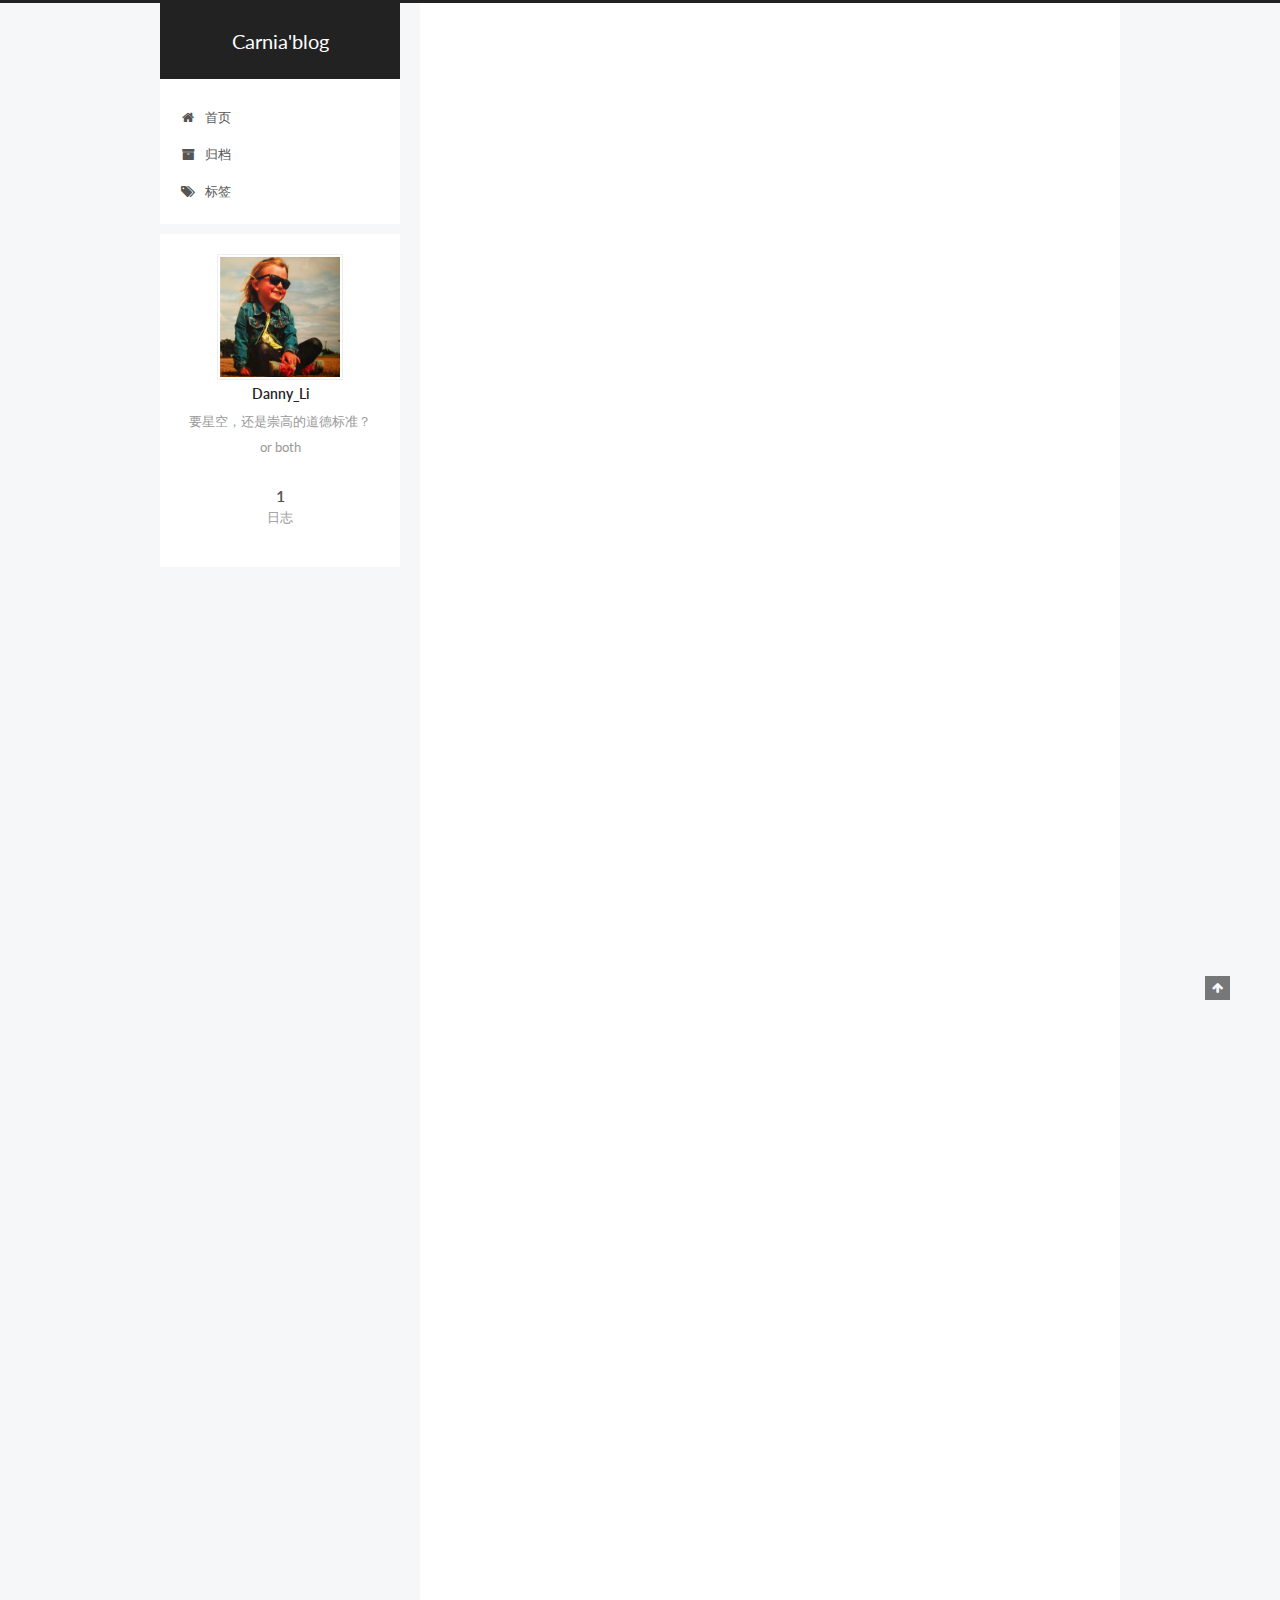
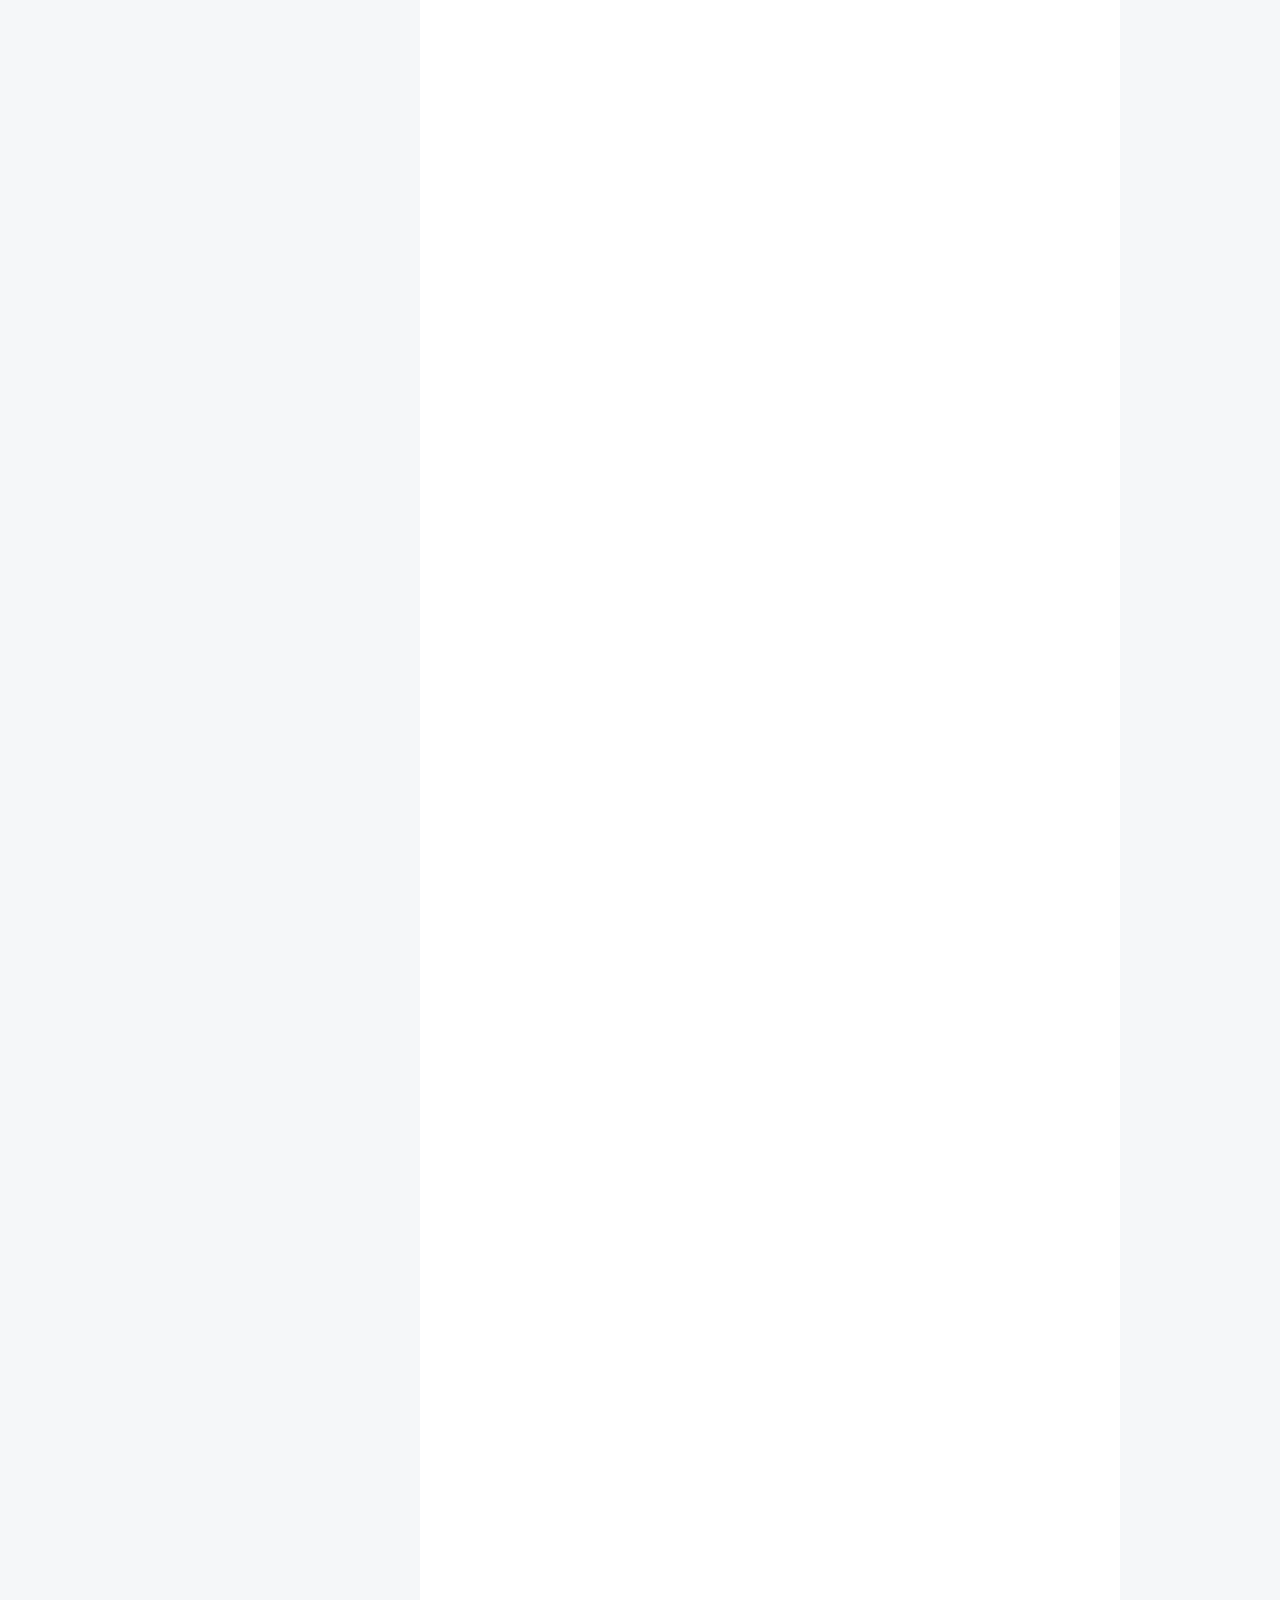
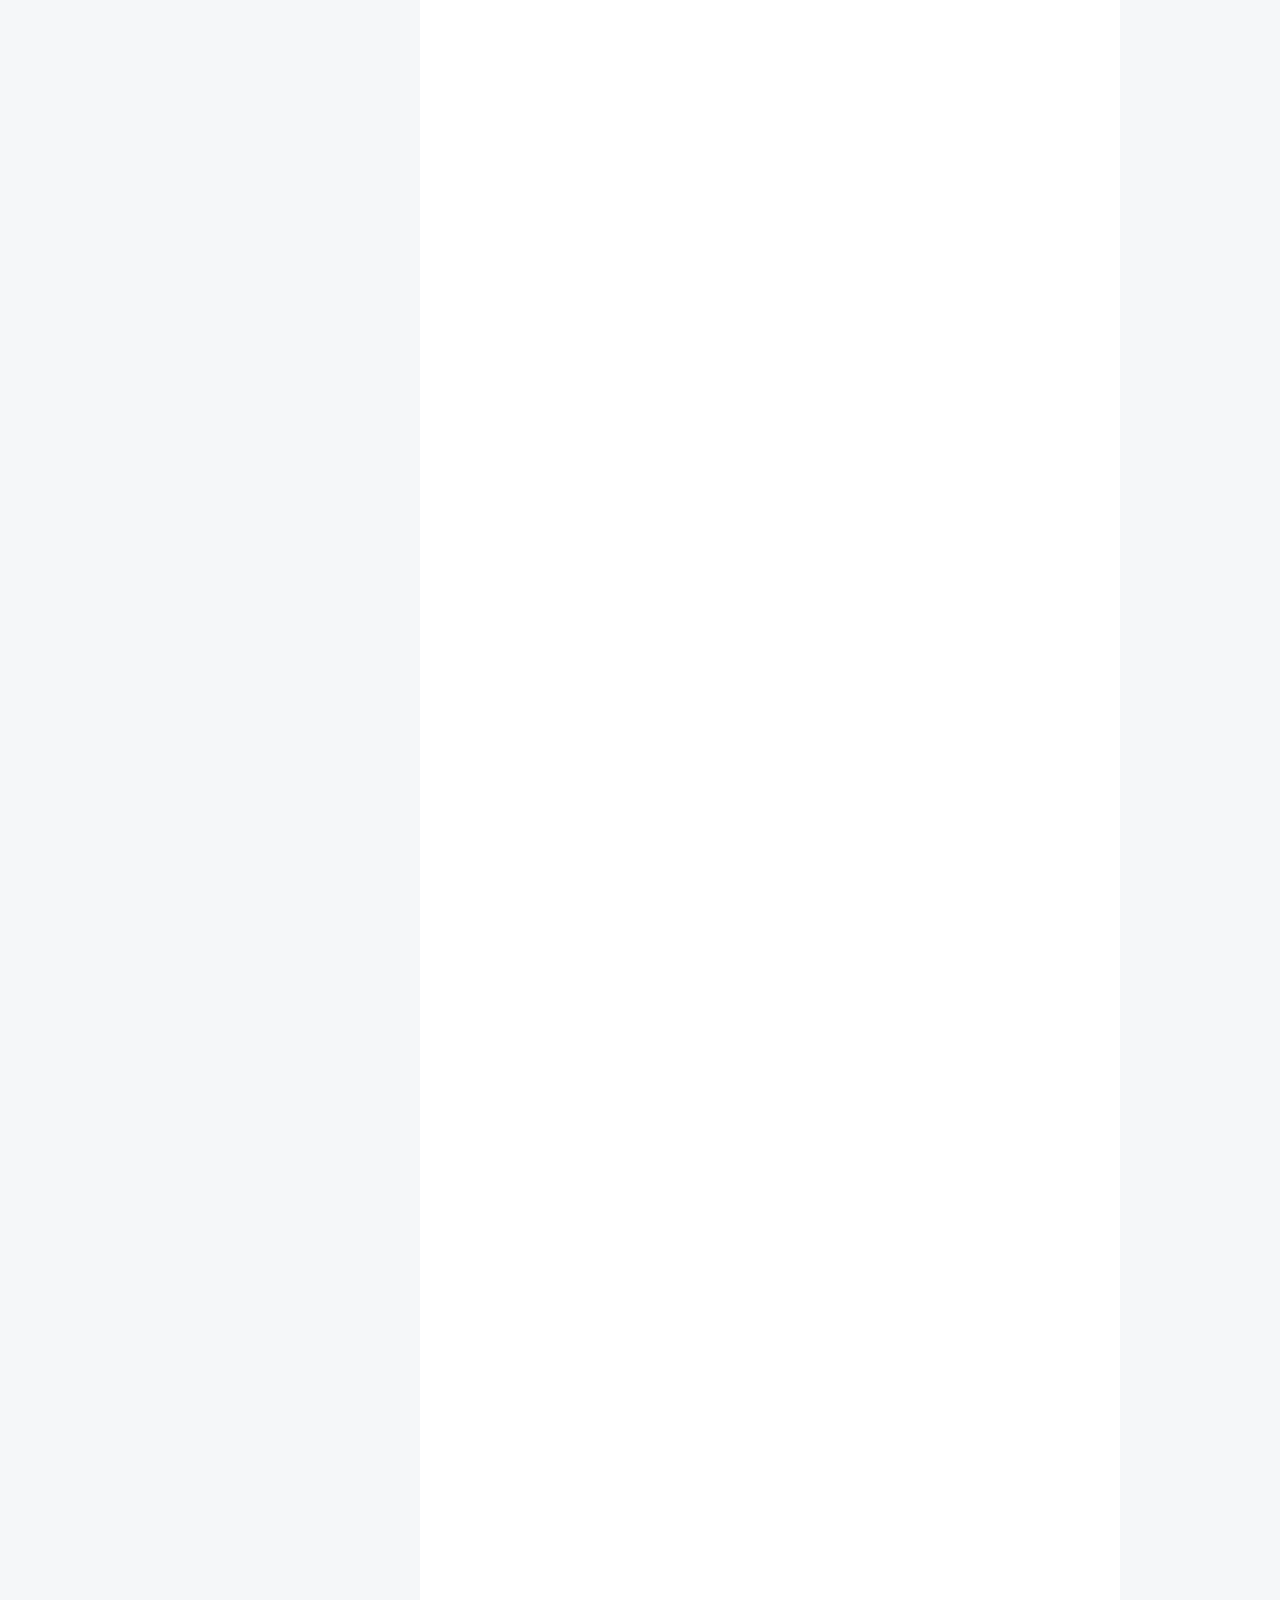
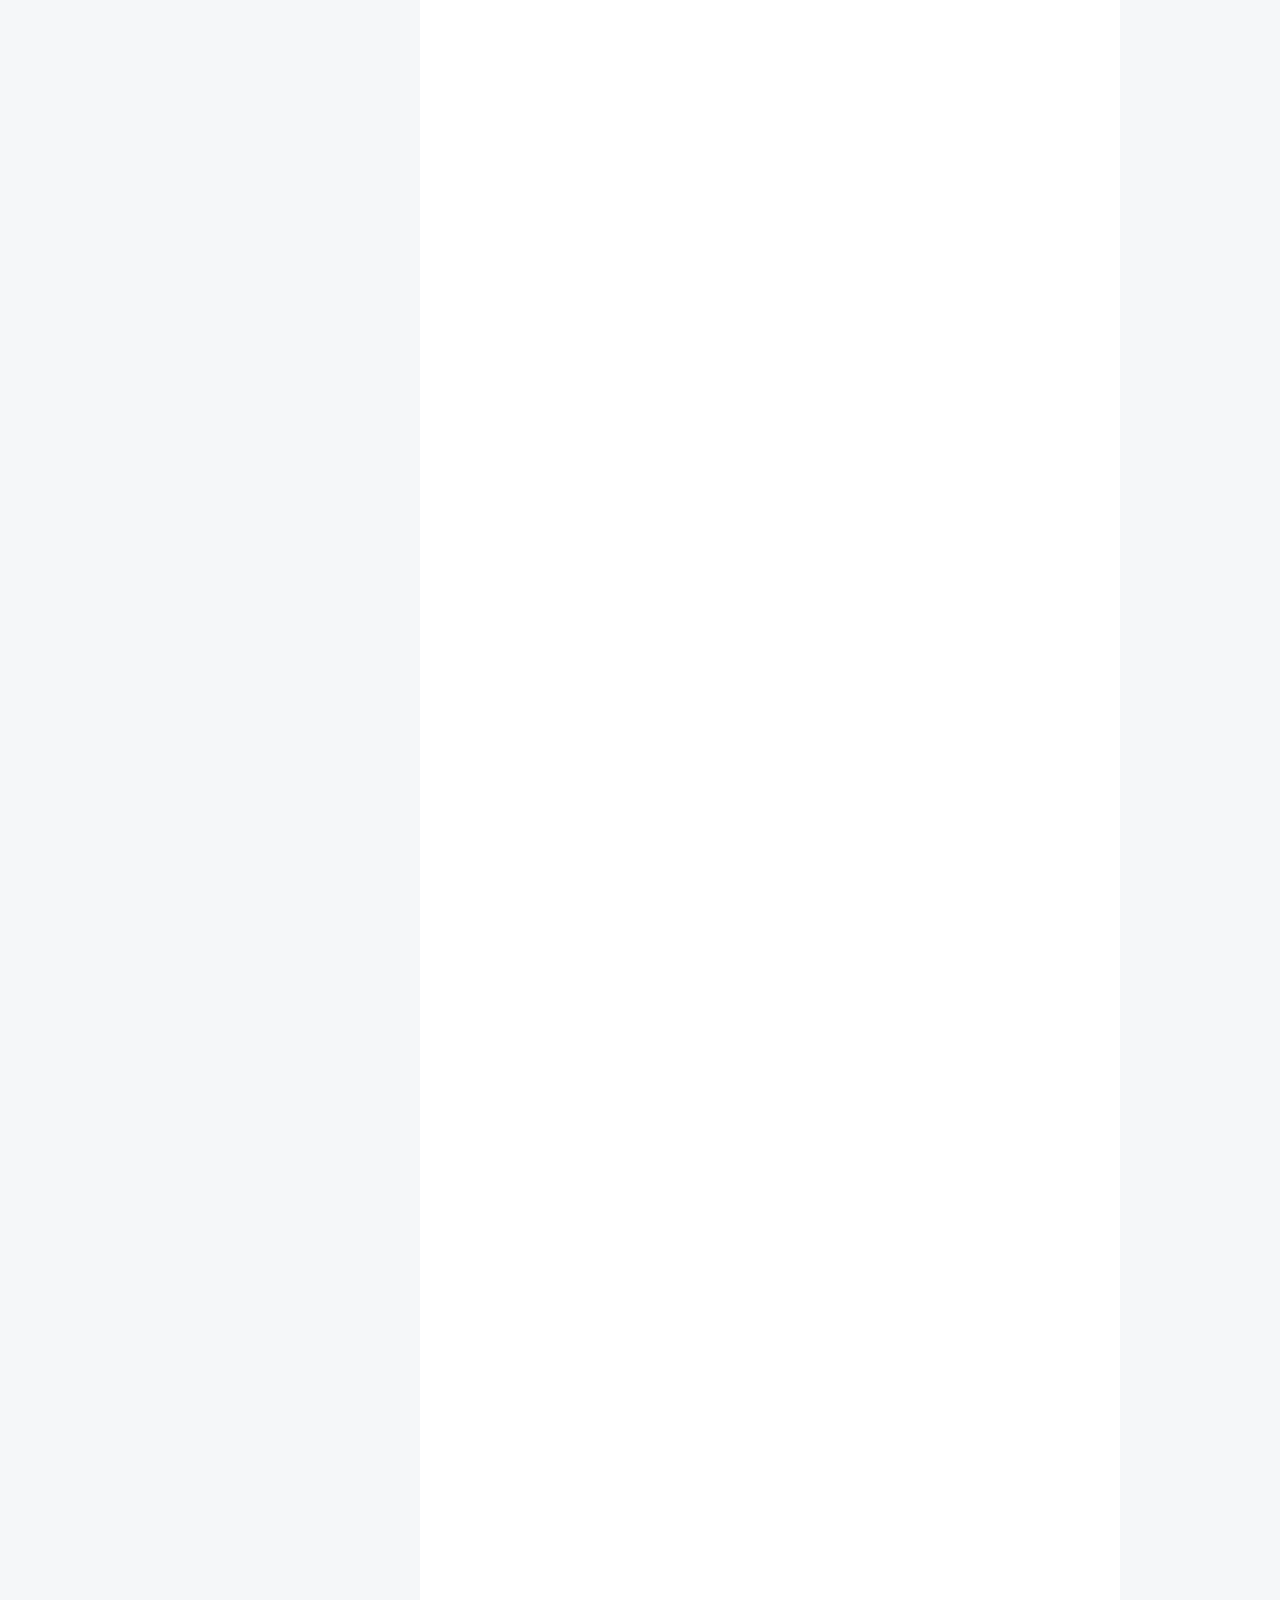
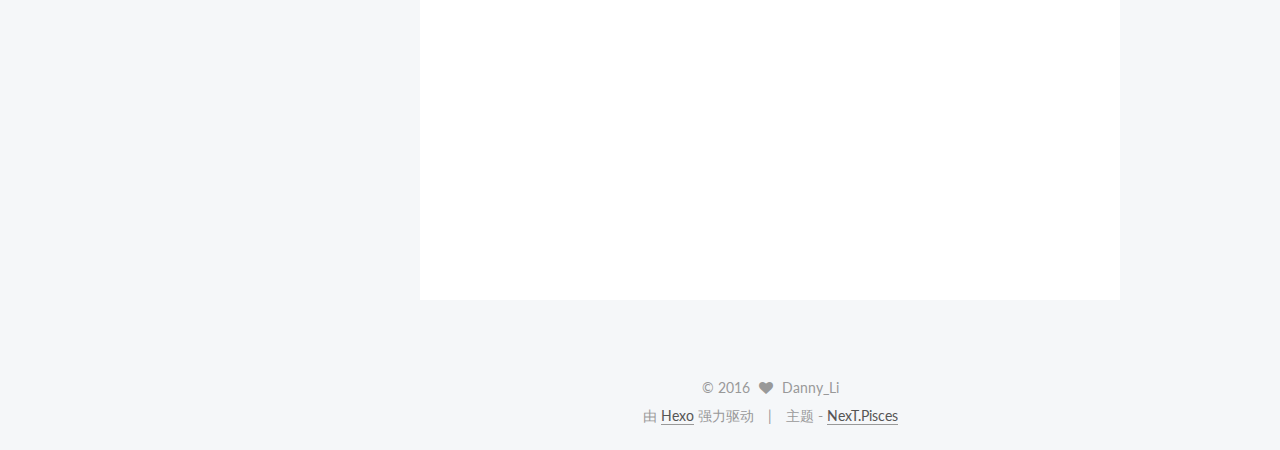
<file: index.html>
<!doctype html>



  


<html class="theme-next pisces use-motion">
<head>
  <meta charset="UTF-8"/>
<meta http-equiv="X-UA-Compatible" content="IE=edge,chrome=1" />
<meta name="viewport" content="width=device-width, initial-scale=1, maximum-scale=1"/>
<meta name="baidu-site-verification" content="code-tRm2ns0Thv" data-desc="百度站长校验"/>


<meta http-equiv="Cache-Control" content="no-transform" />
<meta http-equiv="Cache-Control" content="no-siteapp" />












  
  
  <link href="/vendors/fancybox/source/jquery.fancybox.css?v=2.1.5" rel="stylesheet" type="text/css" />




  
  
  
  

  
    
    
  

  

  

  

  

  
    
    
    <link href="//fonts.googleapis.com/css?family=Lato:300,300italic,400,400italic,700,700italic&subset=latin,latin-ext" rel="stylesheet" type="text/css">
  






<link href="/vendors/font-awesome/css/font-awesome.min.css?v=4.4.0" rel="stylesheet" type="text/css" />

<link href="/css/main.css?v=5.0.1" rel="stylesheet" type="text/css" />


  <meta name="keywords" content="Hexo, NexT" />








  <link rel="shortcut icon" type="image/x-icon" href="/favicon.ico?v=5.0.1" />






<meta name="description" content="要星空，还是崇高的道德标准？ or both">
<meta property="og:type" content="website">
<meta property="og:title" content="Carnia'blog">
<meta property="og:url" content="http://yoursite.com/index.html">
<meta property="og:site_name" content="Carnia'blog">
<meta property="og:description" content="要星空，还是崇高的道德标准？ or both">
<meta name="twitter:card" content="summary">
<meta name="twitter:title" content="Carnia'blog">
<meta name="twitter:description" content="要星空，还是崇高的道德标准？ or both">



<script type="text/javascript" id="hexo.configuration">
  var NexT = window.NexT || {};
  var CONFIG = {
    scheme: 'Pisces',
    sidebar: {"position":"left","display":"post"},
    fancybox: true,
    motion: true,
    duoshuo: {
      userId: 0,
      author: '博主'
    }
  };
</script>

  <title> Carnia'blog </title>
</head>

<body itemscope itemtype="http://schema.org/WebPage" lang="zh-Hans">

  










  
  
    
  

  <div class="container one-collumn sidebar-position-left 
   page-home 
 ">
    <div class="headband"></div>

    <header id="header" class="header" itemscope itemtype="http://schema.org/WPHeader">
      <div class="header-inner"><div class="site-meta ">
  

  <div class="custom-logo-site-title">
    <a href="/"  class="brand" rel="start">
      <span class="logo-line-before"><i></i></span>
      <span class="site-title">Carnia'blog</span>
      <span class="logo-line-after"><i></i></span>
    </a>
  </div>
  <p class="site-subtitle"></p>
</div>

<div class="site-nav-toggle">
  <button>
    <span class="btn-bar"></span>
    <span class="btn-bar"></span>
    <span class="btn-bar"></span>
  </button>
</div>

<nav class="site-nav">
  

  
    <ul id="menu" class="menu">
      
        
        <li class="menu-item menu-item-home">
          <a href="/" rel="section">
            
              <i class="menu-item-icon fa fa-fw fa-home"></i> <br />
            
            首页
          </a>
        </li>
      
        
        <li class="menu-item menu-item-archives">
          <a href="/archives" rel="section">
            
              <i class="menu-item-icon fa fa-fw fa-archive"></i> <br />
            
            归档
          </a>
        </li>
      
        
        <li class="menu-item menu-item-tags">
          <a href="/tags" rel="section">
            
              <i class="menu-item-icon fa fa-fw fa-tags"></i> <br />
            
            标签
          </a>
        </li>
      

      
    </ul>
  

  
</nav>

 </div>
    </header>

    <main id="main" class="main">
      <div class="main-inner">
        <div class="content-wrap">
          <div id="content" class="content">
            
  <section id="posts" class="posts-expand">
    
      

  
  

  
  
  

  <article class="post post-type-normal " itemscope itemtype="http://schema.org/Article">

    
      <header class="post-header">

        
        
          <h1 class="post-title" itemprop="name headline">
            
            
              
                
                <a class="post-title-link" href="/2016/12/29/Carnia/" itemprop="url">
                  ssh的使用
                </a>
              
            
          </h1>
        

        <div class="post-meta">
          <span class="post-time">
            <span class="post-meta-item-icon">
              <i class="fa fa-calendar-o"></i>
            </span>
            <span class="post-meta-item-text">发表于</span>
            <time itemprop="dateCreated" datetime="2016-12-29T18:10:13+08:00" content="2016-12-29">
              2016-12-29
            </time>
          </span>

          

          
            
          

          

          
          

          
        </div>
      </header>
    


    <div class="post-body" itemprop="articleBody">

      
      

      
        
          
            <blockquote>
<h1 id="第一个摘录"><a href="#第一个摘录" class="headerlink" title="第一个摘录"></a>第一个摘录</h1></blockquote>
<h2 id="须知"><a href="#须知" class="headerlink" title="须知"></a>须知</h2><p>注册GitHub后你就会有0.3G的免费空间，不过只能创建公开项目，这也满足代码分享的目的，我最喜欢的倒是它的代码展示方式，可以直接浏览你的代码，代码是经过高亮、添加行号处理过的，十分漂亮，体验一流，比如这个Webpy托管的地方。而作为想要了解你代码的人，可以选择直接在线浏览自己感兴趣的，也可以直接下载压缩包，或者直接使用Git clone到本地。</p>
<p>因为GitHub是基于Git版本控制系统，所以你上传修改代码什么的，都需要使用Git工具。我这里主要是用来分享和展示代码，所以不想在版本控制方面做过多的阐述，下面就简单讲解一下怎么在GitHub上新建一个项目，还有把自己的代码传上去。下面的前提是你已经注册了GitHub和下载安装了Git——Git下载、Windows版本下载。</p>
<hr>
<h2 id="上传分享代码"><a href="#上传分享代码" class="headerlink" title="上传分享代码"></a>上传分享代码</h2><h3 id="1-在GitHub上建立项目"><a href="#1-在GitHub上建立项目" class="headerlink" title="1.在GitHub上建立项目"></a>1.在GitHub上建立项目</h3><p>登录GitHub后，你可以在右边靠中那里找到一个按钮“New Repository”，点击过后，填入项目名称、说明和网址过后就可以创建了，然后会出现一个提示页面，记下类似git@github.com:XXX/XXX.git的地址，这个就是你这个项目的地址了。</p>
<h3 id="2-配置Git以及上传代码"><a href="#2-配置Git以及上传代码" class="headerlink" title="2.配置Git以及上传代码"></a>2.配置Git以及上传代码</h3><p>安装Git成功后，如果是Windows下，选择Git Bash，在命令行中完成一切，可能开始有点麻烦，不过就那几条命令行，用几次就记住啦。</p>
<h4 id="首先初始设置Git："><a href="#首先初始设置Git：" class="headerlink" title="首先初始设置Git："></a>首先初始设置Git：</h4><ul>
<li>1、 git config -–global user.name “Your Real Name” </li>
</ul>
<ul>
<li>2、 git config -–global user.email you@email.address</li>
</ul>
<h4 id="创建秘钥："><a href="#创建秘钥：" class="headerlink" title="创建秘钥："></a>创建秘钥：</h4><p>然后开始进行最麻烦的一步了，你需要上传文件到GitHub的Git系统上，得需要一个SSH密匙来认证，下面就开始生成密钥和提交密钥。打开Git Bash,创建SSH key:</p>
<ul>
<li>ssh-keygen -C ‘your@email.address’ -t rsa</li>
</ul>
<p>然后要你输入SSH密匙的存放位置，可以不管，直接回车使用默认路径。再输入你想要的密码，SSH key就生成了。现在你需要将这个Key提交到GitHub，首先打开Key保存的位置，里面会有三个文件，找到id_rsa.pub，用文本编辑器打开，复制里面的全部字符。到GitHub，在右上方工具栏里找到Account Settings。在这个页面上有一个SSH Public Keys标签，选择Add another public key。Title可以随便填一个，Key就粘贴刚才的字符，提交。</p>
<h4 id="上传代码："><a href="#上传代码：" class="headerlink" title="上传代码："></a>上传代码：</h4><p>完成这些工作后，就可以上传自己的代码了。找到自己要分享上传的代码文件夹，右击选择Git Bash，或者在Git Bash中进入这个文件夹。</p>
<ul>
<li>建立一个仓库：git init</li>
<li>选择要添加进仓库的文件：git add .</li>
</ul>
<p>一般如果你想分享这个文件夹里的所有代码，就在 add后面加“.”，上面的例子就是这样，如果传指定的，只需要把“.”改为文件名即可，现在只是选择了要加入仓库的文件，下面才是添加进入仓库：</p>
<ul>
<li>git commit -m ‘Test’</li>
</ul>
<p>-m后面跟一个参数，表示说明，将代码提交到GitHub后，将会在代码文件信息上显示这个说明，如下图标记的地方。<br>搞了这么久，现在才开始把本地仓库上传到GitHub了，下面两行命令搞定问题：</p>
<pre><code>git remote add origin git@github.com:XXX/XXX.git 
git push -u origin master
</code></pre><p>这个git@github.com:XXX/XXX.git就是上面创建项目是生成的地址。现在打开你的项目网址，你就可以发现你的代码已经展示出来了。如果你要更新代码的话，就重复上面的吧。</p>
<p>如果提交了敏感信息，比如代码中设置的自己的密码什么的忘删除就上传上去了怎么办？重新修改过后上传依然有历史记录，而使用Git删除历史记录貌似很麻烦，于是就采用删除项目吧，删除了再重新上传。删除项目需要在GitHub网站上右上方找到admin按钮，进去后右边最下面有个删除的按钮，这样就可以删除了。</p>
<hr>
<h2 id="一些可能遇到的问题："><a href="#一些可能遇到的问题：" class="headerlink" title="一些可能遇到的问题："></a>一些可能遇到的问题：</h2><h4 id="一、如果输入：-git-remote-add-origin-git-github-com-djqiang（github帐号名）-gitdemo（项目名）-git，提示出错信息：fatal-remote-origin-already-exists"><a href="#一、如果输入：-git-remote-add-origin-git-github-com-djqiang（github帐号名）-gitdemo（项目名）-git，提示出错信息：fatal-remote-origin-already-exists" class="headerlink" title="一、如果输入：$ git remote add origin git@github.com:djqiang（github帐号名）/gitdemo（项目名）.git，提示出错信息：fatal: remote origin already exists."></a>一、如果输入：$ git remote add origin git@github.com:djqiang（github帐号名）/gitdemo（项目名）.git，提示出错信息：fatal: remote origin already exists.</h4><h3 id="解决办法如下："><a href="#解决办法如下：" class="headerlink" title="解决办法如下："></a>解决办法如下：</h3><ul>
<li>1、先输入$ git remote rm origin</li>
<li>2、再输入$ git remote add origin git@github.com:djqiang/gitdemo.git 就不会报错了！</li>
<li>3、如果输入$ git remote rm origin 还是报错的话，error: Could not remove config section ‘remote.origin’. 我们需要修改gitconfig文件的内容</li>
<li>4、找到你的github的安装路径，我的是C:\Users\ASUS\AppData\Local\GitHub\PortableGit_ca477551eeb4aea0e4ae9fcd3358bd96720bb5c8\etc</li>
<li>5、找到一个名为gitconfig的文件，打开它把里面的[remote “origin”]那一行删掉就好了！</li>
</ul>
<h4 id="二、如果输入-ssh-T-git-github-com出现错误提示：Permission-denied-publickey-因为新生成的key不能加入ssh就会导致连接不上github。"><a href="#二、如果输入-ssh-T-git-github-com出现错误提示：Permission-denied-publickey-因为新生成的key不能加入ssh就会导致连接不上github。" class="headerlink" title="二、如果输入$ ssh -T git@github.com出现错误提示：Permission denied (publickey).因为新生成的key不能加入ssh就会导致连接不上github。"></a>二、如果输入$ ssh -T git@github.com出现错误提示：Permission denied (publickey).因为新生成的key不能加入ssh就会导致连接不上github。</h4><h3 id="解决办法如下：-1"><a href="#解决办法如下：-1" class="headerlink" title="解决办法如下："></a>解决办法如下：</h3><ul>
<li>1、先输入$ ssh-agent，再输入$ ssh-add ~/.ssh/id_key，这样就可以了。</li>
<li>2、如果还是不行的话，输入ssh-add ~/.ssh/id_key 命令后出现报错Could not open a connection to your authentication agent.解决方法是key用Git Gui的ssh工具生成，这样生成的时候key就直接保存在ssh中了，不需要再ssh-add命令加入了，其它的user，token等配置都用命令行来做。</li>
<li>3、最好检查一下在你复制id_rsa.pub文件的内容时有没有产生多余的空格或空行，有些编辑器会帮你添加这些的。</li>
</ul>
<h4 id="三、如果输入：-git-push-origin-master，提示出错信息：error-failed-to-push-som-refs-to-……"><a href="#三、如果输入：-git-push-origin-master，提示出错信息：error-failed-to-push-som-refs-to-……" class="headerlink" title="三、如果输入：$ git push origin master，提示出错信息：error:failed to push som refs to ……."></a>三、如果输入：$ git push origin master，提示出错信息：error:failed to push som refs to …….</h4><h3 id="解决办法如下：-2"><a href="#解决办法如下：-2" class="headerlink" title="解决办法如下："></a>解决办法如下：</h3><ul>
<li>1、先输入$ git pull origin master //先把远程服务器github上面的文件拉下来</li>
<li>2、再输入$ git push origin master</li>
<li>3、如果出现报错 fatal: Couldn’t find remote ref master或者fatal: ‘origin’ does not appear to be a git repository以及fatal: Could not read from remote repository.</li>
<li><p>4、则需要重新输入$ git remote add origingit@github.com:djqiang/gitdemo.git<br>使用git在本地创建一个项目的过程</p>
<pre><code>$ makdir ~/hello-world    //创建一个项目hello-world
$ cd ~/hello-world       //打开这个项目
$ git init             //初始化
$ touch README
$ git add README        //更新README文件
$ git commit -m ‘first commit’     //提交更新，并注释信息“first commit”
$ git remote add origin git@github.com:defnngj/hello-world.git     //连接远程github项目
$ git push -u origin master     //将本地项目更新到github项目上去
</code></pre></li>
</ul>
<hr>
<blockquote>
<h1 id="第二个摘录"><a href="#第二个摘录" class="headerlink" title="第二个摘录"></a>第二个摘录</h1></blockquote>
<p>很多朋友在用github管理项目的时候，都是直接使用https url克隆到本地，当然也有有些人使用 SSH url 克隆到本地。然而，为什么绝大多数人会使用https url克隆呢？</p>
<p>这是因为，使用https url克隆对初学者来说会比较方便，复制https url 然后到 Git Bash 里面直接用clone命令克隆到本地就好了。而使用 SSH url 克隆却需要在克隆之前先配置和添加好 SSH key 。</p>
<p>因此，如果你想要使用 SSH url 克隆的话，你必须是这个项目的拥有者。否则你是无法添加 SSH key 的。</p>
<h2 id="https-和-SSH-的区别："><a href="#https-和-SSH-的区别：" class="headerlink" title="https 和 SSH 的区别："></a>https 和 SSH 的区别：</h2><ul>
<li>1、前者可以随意克隆github上的项目，而不管是谁的；而后者则是你必须是你要克隆的项目的拥有者或管理员，且需要先添加 SSH key ，否则无法克隆。</li>
<li>2、https url 在push的时候是需要验证用户名和密码的；而 SSH 在push的时候，是不需要输入用户名的，如果配置SSH key的时候设置了密码，则需要输入密码的，否则直接是不需要输入密码的。</li>
</ul>
<h2 id="在-github-上添加-SSH-key-的步骤："><a href="#在-github-上添加-SSH-key-的步骤：" class="headerlink" title="在 github 上添加 SSH key 的步骤："></a>在 github 上添加 SSH key 的步骤：</h2><ul>
<li><p>1、首先需要检查你电脑是否已经有 SSH key ，运行 git Bash 客户端，输入如下代码：</p>
<pre><code>$ cd ~/.ssh
$ ls
</code></pre></li>
</ul>
<p>这两个命令就是检查是否已经存在 id_rsa.pub 或 id_dsa.pub 文件，如果文件已经存在，那么你可以跳过步骤2，直接进入步骤3。</p>
<ul>
<li><p>2、创建一个 SSH key</p>
<pre><code>$ ssh-keygen -t rsa -C &quot;your_email@example.com&quot;
</code></pre></li>
</ul>
<p>代码参数含义：</p>
<p>-t 指定密钥类型，默认是 rsa ，可以省略。<br>-C 设置注释文字，比如邮箱。<br>-f 指定密钥文件存储文件名。</p>
<p>以上代码省略了 -f 参数，因此，运行上面那条命令后会让你输入一个文件名，用于保存刚才生成的 SSH key 代码，如：</p>
<pre><code>Generating public/private rsa key pair.
# Enter file in which to save the key (/c/Users/you/.ssh/id_rsa): [Press enter]
</code></pre><p>当然，你也可以不输入文件名，使用默认文件名（推荐），那么就会生成 id_rsa 和 id_rsa.pub 两个秘钥文件。</p>
<p>接着又会提示你输入两次密码（该密码是你push文件的时候要输入的密码，而不是github管理者的密码），</p>
<p>当然，你也可以不输入密码，直接按回车。那么push的时候就不需要输入密码，直接提交到github上了，如：</p>
<pre><code>Enter passphrase (empty for no passphrase): 
# Enter same passphrase again:
</code></pre><p>接下来，就会显示如下代码提示，如：</p>
<pre><code>Your identification has been saved in /c/Users/you/.ssh/id_rsa.
# Your public key has been saved in /c/Users/you/.ssh/id_rsa.pub.
# The key fingerprint is:
# 01:0f:f4:3b:ca:85:d6:17:a1:7d:f0:68:9d:f0:a2:db your_email@example.com
</code></pre><p>当你看到上面这段代码的收，那就说明，你的 SSH key 已经创建成功，你只需要添加到github的SSH key上就可以了。</p>
<ul>
<li><p>3、添加你的 SSH key 到 github上面去</p>
<ul>
<li><p>a、首先你需要拷贝 id_rsa.pub 文件的内容，你可以用编辑器打开文件复制，也可以用git命令复制该文件的内容，如：</p>
<pre><code>$ clip &lt; ~/.ssh/id_rsa.pub
</code></pre></li>
<li><p>b、登录你的github账号，从又上角的设置（ Account Settings ）进入，然后点击菜单栏的 SSH key 进入页面添加 SSH key。</p>
</li>
<li><p>c、点击 Add SSH key 按钮添加一个 SSH key 。把你复制的 SSH key 代码粘贴到 key 所对应的输入框中，记得 SSH key 代码的前后不要留有空格或者回车。当然，上面的 Title 所对应的输入框你也可以输入一个该 SSH key 显示在 github 上的一个别名。默认的会使用你的邮件名称。</p>
</li>
</ul>
</li>
<li><p>4、测试一下该SSH key，在git Bash 中输入以下代码</p>
<pre><code>$ ssh -T git@github.com
</code></pre><p>  当你输入以上代码时，会有一段警告代码，如：</p>
<pre><code>The authenticity of host &apos;github.com (207.97.227.239)&apos; can&apos;t be established.
# RSA key fingerprint is 16:27:ac:a5:76:28:2d:36:63:1b:56:4d:eb:df:a6:48.
# Are you sure you want to continue connecting (yes/no)?
</code></pre><p>  这是正常的，你输入 yes 回车既可。如果你创建 SSH key 的时候设置了密码，接下来就会提示你输入密码，如：</p>
<pre><code>Enter passphrase for key &apos;/c/Users/Administrator/.ssh/id_rsa&apos;:
</code></pre><p>  当然如果你密码输错了，会再要求你输入，知道对了为止。</p>
<p>  注意：输入密码时如果输错一个字就会不正确，使用删除键是无法更正的。</p>
<p>  密码正确后你会看到下面这段话，如：</p>
<pre><code>Hi username! You&apos;ve successfully authenticated, but GitHub does not
# provide shell access.
</code></pre><p>  如果用户名是正确的,你已经成功设置SSH密钥。如果你看到 “access denied” ，者表示拒绝访问，那么你就需要使用 https 去访问，而不是 SSH 。</p>
</li>
</ul>

          
        
      
    </div>

    <div>
      
    </div>

    <div>
      
    </div>

    <footer class="post-footer">
      

      

      
      
        <div class="post-eof"></div>
      
    </footer>
  </article>


    
  </section>

  


          </div>
          


          

        </div>
        
          
  
  <div class="sidebar-toggle">
    <div class="sidebar-toggle-line-wrap">
      <span class="sidebar-toggle-line sidebar-toggle-line-first"></span>
      <span class="sidebar-toggle-line sidebar-toggle-line-middle"></span>
      <span class="sidebar-toggle-line sidebar-toggle-line-last"></span>
    </div>
  </div>

  <aside id="sidebar" class="sidebar">
    <div class="sidebar-inner">

      

      

      <section class="site-overview sidebar-panel  sidebar-panel-active ">
        <div class="site-author motion-element" itemprop="author" itemscope itemtype="http://schema.org/Person">
          <img class="site-author-image" itemprop="image"
               src="/uploads/logo.jpg"
               alt="Danny_Li" />
          <p class="site-author-name" itemprop="name">Danny_Li</p>
          <p class="site-description motion-element" itemprop="description">要星空，还是崇高的道德标准？<br> or both</p>
        </div>
        <nav class="site-state motion-element">
          <div class="site-state-item site-state-posts">
            <a href="/archives">
              <span class="site-state-item-count">1</span>
              <span class="site-state-item-name">日志</span>
            </a>
          </div>

          

          

        </nav>

        

        <div class="links-of-author motion-element">
          
        </div>

        
        

        
        

      </section>

      

    </div>
  </aside>


        
      </div>
    </main>

    <footer id="footer" class="footer">
      <div class="footer-inner">
        <div class="copyright" >
  
  &copy; 
  <span itemprop="copyrightYear">2016</span>
  <span class="with-love">
    <i class="fa fa-heart"></i>
  </span>
  <span class="author" itemprop="copyrightHolder">Danny_Li</span>
</div>

<div class="powered-by">
  由 <a class="theme-link" href="http://hexo.io">Hexo</a> 强力驱动
</div>

<div class="theme-info">
  主题 -
  <a class="theme-link" href="https://github.com/iissnan/hexo-theme-next">
    NexT.Pisces
  </a>
</div>

        

        
      </div>
    </footer>

    <div class="back-to-top">
      <i class="fa fa-arrow-up"></i>
    </div>
  </div>

  

<script type="text/javascript">
  if (Object.prototype.toString.call(window.Promise) !== '[object Function]') {
    window.Promise = null;
  }
</script>









  



  
  <script type="text/javascript" src="/vendors/jquery/index.js?v=2.1.3"></script>

  
  <script type="text/javascript" src="/vendors/fastclick/lib/fastclick.min.js?v=1.0.6"></script>

  
  <script type="text/javascript" src="/vendors/jquery_lazyload/jquery.lazyload.js?v=1.9.7"></script>

  
  <script type="text/javascript" src="/vendors/velocity/velocity.min.js?v=1.2.1"></script>

  
  <script type="text/javascript" src="/vendors/velocity/velocity.ui.min.js?v=1.2.1"></script>

  
  <script type="text/javascript" src="/vendors/fancybox/source/jquery.fancybox.pack.js?v=2.1.5"></script>


  


  <script type="text/javascript" src="/js/src/utils.js?v=5.0.1"></script>

  <script type="text/javascript" src="/js/src/motion.js?v=5.0.1"></script>



  
  


  <script type="text/javascript" src="/js/src/affix.js?v=5.0.1"></script>

  <script type="text/javascript" src="/js/src/schemes/pisces.js?v=5.0.1"></script>



  

  


  <script type="text/javascript" src="/js/src/bootstrap.js?v=5.0.1"></script>



  



  



  
  
  

  

  

</body>
</html>
</file>
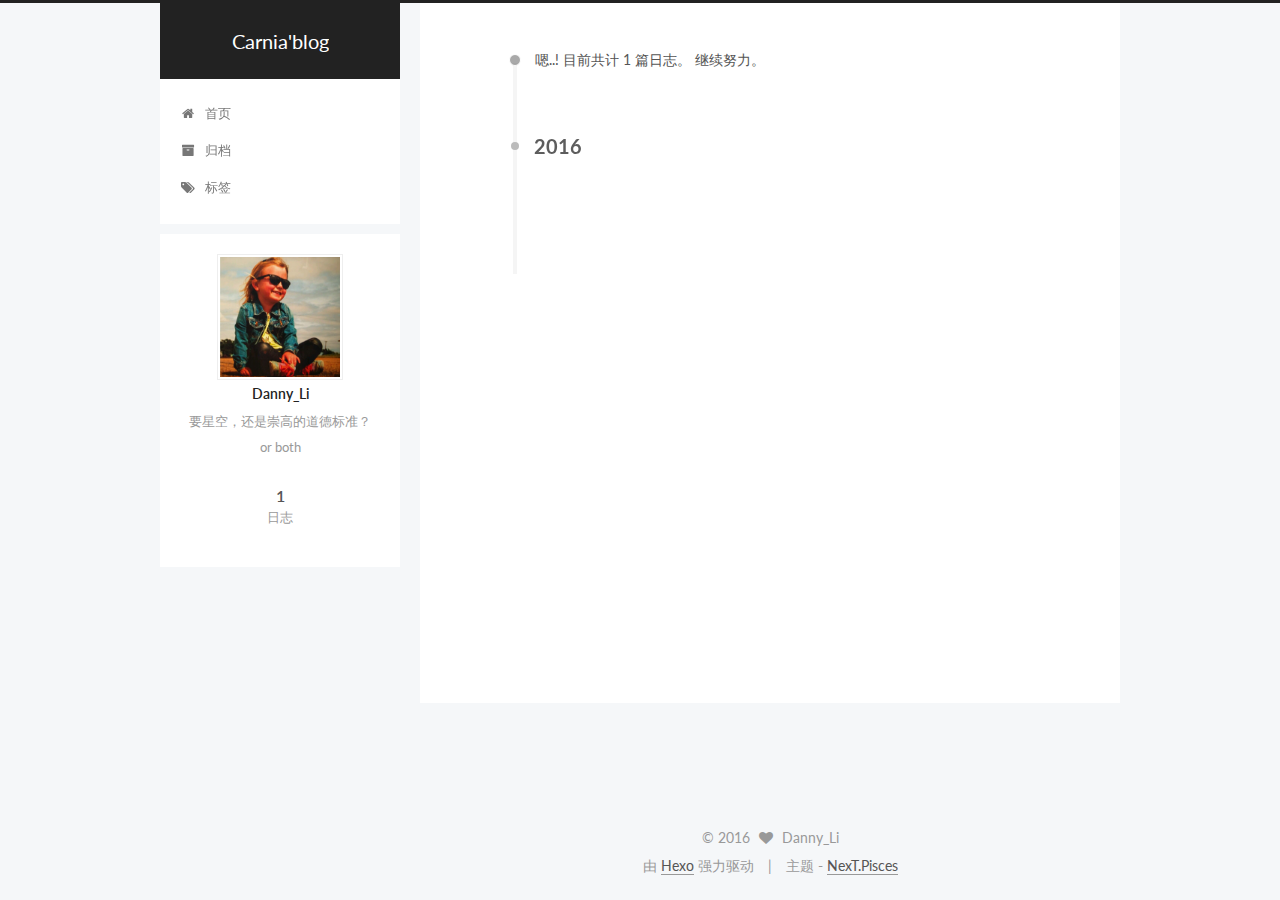
<file: archives/index.html>
<!doctype html>



  


<html class="theme-next pisces use-motion">
<head>
  <meta charset="UTF-8"/>
<meta http-equiv="X-UA-Compatible" content="IE=edge,chrome=1" />
<meta name="viewport" content="width=device-width, initial-scale=1, maximum-scale=1"/>



<meta http-equiv="Cache-Control" content="no-transform" />
<meta http-equiv="Cache-Control" content="no-siteapp" />












  
  
  <link href="/vendors/fancybox/source/jquery.fancybox.css?v=2.1.5" rel="stylesheet" type="text/css" />




  
  
  
  

  
    
    
  

  

  

  

  

  
    
    
    <link href="//fonts.googleapis.com/css?family=Lato:300,300italic,400,400italic,700,700italic&subset=latin,latin-ext" rel="stylesheet" type="text/css">
  






<link href="/vendors/font-awesome/css/font-awesome.min.css?v=4.4.0" rel="stylesheet" type="text/css" />

<link href="/css/main.css?v=5.0.1" rel="stylesheet" type="text/css" />


  <meta name="keywords" content="Hexo, NexT" />








  <link rel="shortcut icon" type="image/x-icon" href="/favicon.ico?v=5.0.1" />






<meta name="description" content="要星空，还是崇高的道德标准？ or both">
<meta property="og:type" content="website">
<meta property="og:title" content="Carnia'blog">
<meta property="og:url" content="http://yoursite.com/archives/index.html">
<meta property="og:site_name" content="Carnia'blog">
<meta property="og:description" content="要星空，还是崇高的道德标准？ or both">
<meta name="twitter:card" content="summary">
<meta name="twitter:title" content="Carnia'blog">
<meta name="twitter:description" content="要星空，还是崇高的道德标准？ or both">



<script type="text/javascript" id="hexo.configuration">
  var NexT = window.NexT || {};
  var CONFIG = {
    scheme: 'Pisces',
    sidebar: {"position":"left","display":"post"},
    fancybox: true,
    motion: true,
    duoshuo: {
      userId: 0,
      author: '博主'
    }
  };
</script>

  <title> 归档 | Carnia'blog </title>
</head>

<body itemscope itemtype="http://schema.org/WebPage" lang="zh-Hans">

  










  
  
    
  

  <div class="container one-collumn sidebar-position-left  page-archive  ">
    <div class="headband"></div>

    <header id="header" class="header" itemscope itemtype="http://schema.org/WPHeader">
      <div class="header-inner"><div class="site-meta ">
  

  <div class="custom-logo-site-title">
    <a href="/"  class="brand" rel="start">
      <span class="logo-line-before"><i></i></span>
      <span class="site-title">Carnia'blog</span>
      <span class="logo-line-after"><i></i></span>
    </a>
  </div>
  <p class="site-subtitle"></p>
</div>

<div class="site-nav-toggle">
  <button>
    <span class="btn-bar"></span>
    <span class="btn-bar"></span>
    <span class="btn-bar"></span>
  </button>
</div>

<nav class="site-nav">
  

  
    <ul id="menu" class="menu">
      
        
        <li class="menu-item menu-item-home">
          <a href="/" rel="section">
            
              <i class="menu-item-icon fa fa-fw fa-home"></i> <br />
            
            首页
          </a>
        </li>
      
        
        <li class="menu-item menu-item-archives">
          <a href="/archives" rel="section">
            
              <i class="menu-item-icon fa fa-fw fa-archive"></i> <br />
            
            归档
          </a>
        </li>
      
        
        <li class="menu-item menu-item-tags">
          <a href="/tags" rel="section">
            
              <i class="menu-item-icon fa fa-fw fa-tags"></i> <br />
            
            标签
          </a>
        </li>
      

      
    </ul>
  

  
</nav>

 </div>
    </header>

    <main id="main" class="main">
      <div class="main-inner">
        <div class="content-wrap">
          <div id="content" class="content">
            

  <section id="posts" class="posts-collapse">
    <span class="archive-move-on"></span>

    <span class="archive-page-counter">
      
      
      
        
      
      嗯..! 目前共计 1 篇日志。 继续努力。
    </span>

    

      
      
      

      
        
        <div class="collection-title">
          <h2 class="archive-year motion-element" id="archive-year-2016">2016</h2>
        </div>
      
      

      

  <article class="post post-type-normal" itemscope itemtype="http://schema.org/Article">
    <header class="post-header">

      <h1 class="post-title">
        
            <a class="post-title-link" href="/2016/12/29/Carnia/" itemprop="url">
              
                <span itemprop="name">ssh的使用</span>
              
            </a>
        
      </h1>

      <div class="post-meta">
        <time class="post-time" itemprop="dateCreated"
              datetime="2016-12-29T18:10:13+08:00"
              content="2016-12-29" >
          12-29
        </time>
      </div>

    </header>
  </article>



    

  </section>

  



          </div>
          


          

        </div>
        
          
  
  <div class="sidebar-toggle">
    <div class="sidebar-toggle-line-wrap">
      <span class="sidebar-toggle-line sidebar-toggle-line-first"></span>
      <span class="sidebar-toggle-line sidebar-toggle-line-middle"></span>
      <span class="sidebar-toggle-line sidebar-toggle-line-last"></span>
    </div>
  </div>

  <aside id="sidebar" class="sidebar">
    <div class="sidebar-inner">

      

      

      <section class="site-overview sidebar-panel  sidebar-panel-active ">
        <div class="site-author motion-element" itemprop="author" itemscope itemtype="http://schema.org/Person">
          <img class="site-author-image" itemprop="image"
               src="/uploads/logo.jpg"
               alt="Danny_Li" />
          <p class="site-author-name" itemprop="name">Danny_Li</p>
          <p class="site-description motion-element" itemprop="description">要星空，还是崇高的道德标准？<br> or both</p>
        </div>
        <nav class="site-state motion-element">
          <div class="site-state-item site-state-posts">
            <a href="/archives">
              <span class="site-state-item-count">1</span>
              <span class="site-state-item-name">日志</span>
            </a>
          </div>

          

          

        </nav>

        

        <div class="links-of-author motion-element">
          
        </div>

        
        

        
        

      </section>

      

    </div>
  </aside>


        
      </div>
    </main>

    <footer id="footer" class="footer">
      <div class="footer-inner">
        <div class="copyright" >
  
  &copy; 
  <span itemprop="copyrightYear">2016</span>
  <span class="with-love">
    <i class="fa fa-heart"></i>
  </span>
  <span class="author" itemprop="copyrightHolder">Danny_Li</span>
</div>

<div class="powered-by">
  由 <a class="theme-link" href="http://hexo.io">Hexo</a> 强力驱动
</div>

<div class="theme-info">
  主题 -
  <a class="theme-link" href="https://github.com/iissnan/hexo-theme-next">
    NexT.Pisces
  </a>
</div>

        

        
      </div>
    </footer>

    <div class="back-to-top">
      <i class="fa fa-arrow-up"></i>
    </div>
  </div>

  

<script type="text/javascript">
  if (Object.prototype.toString.call(window.Promise) !== '[object Function]') {
    window.Promise = null;
  }
</script>









  



  
  <script type="text/javascript" src="/vendors/jquery/index.js?v=2.1.3"></script>

  
  <script type="text/javascript" src="/vendors/fastclick/lib/fastclick.min.js?v=1.0.6"></script>

  
  <script type="text/javascript" src="/vendors/jquery_lazyload/jquery.lazyload.js?v=1.9.7"></script>

  
  <script type="text/javascript" src="/vendors/velocity/velocity.min.js?v=1.2.1"></script>

  
  <script type="text/javascript" src="/vendors/velocity/velocity.ui.min.js?v=1.2.1"></script>

  
  <script type="text/javascript" src="/vendors/fancybox/source/jquery.fancybox.pack.js?v=2.1.5"></script>


  


  <script type="text/javascript" src="/js/src/utils.js?v=5.0.1"></script>

  <script type="text/javascript" src="/js/src/motion.js?v=5.0.1"></script>



  
  


  <script type="text/javascript" src="/js/src/affix.js?v=5.0.1"></script>

  <script type="text/javascript" src="/js/src/schemes/pisces.js?v=5.0.1"></script>



  
  
    <script type="text/javascript" id="motion.page.archive">
      $('.archive-year').velocity('transition.slideLeftIn');
    </script>
  


  


  <script type="text/javascript" src="/js/src/bootstrap.js?v=5.0.1"></script>



  



  



  
  
  

  

  

</body>
</html>
</file>
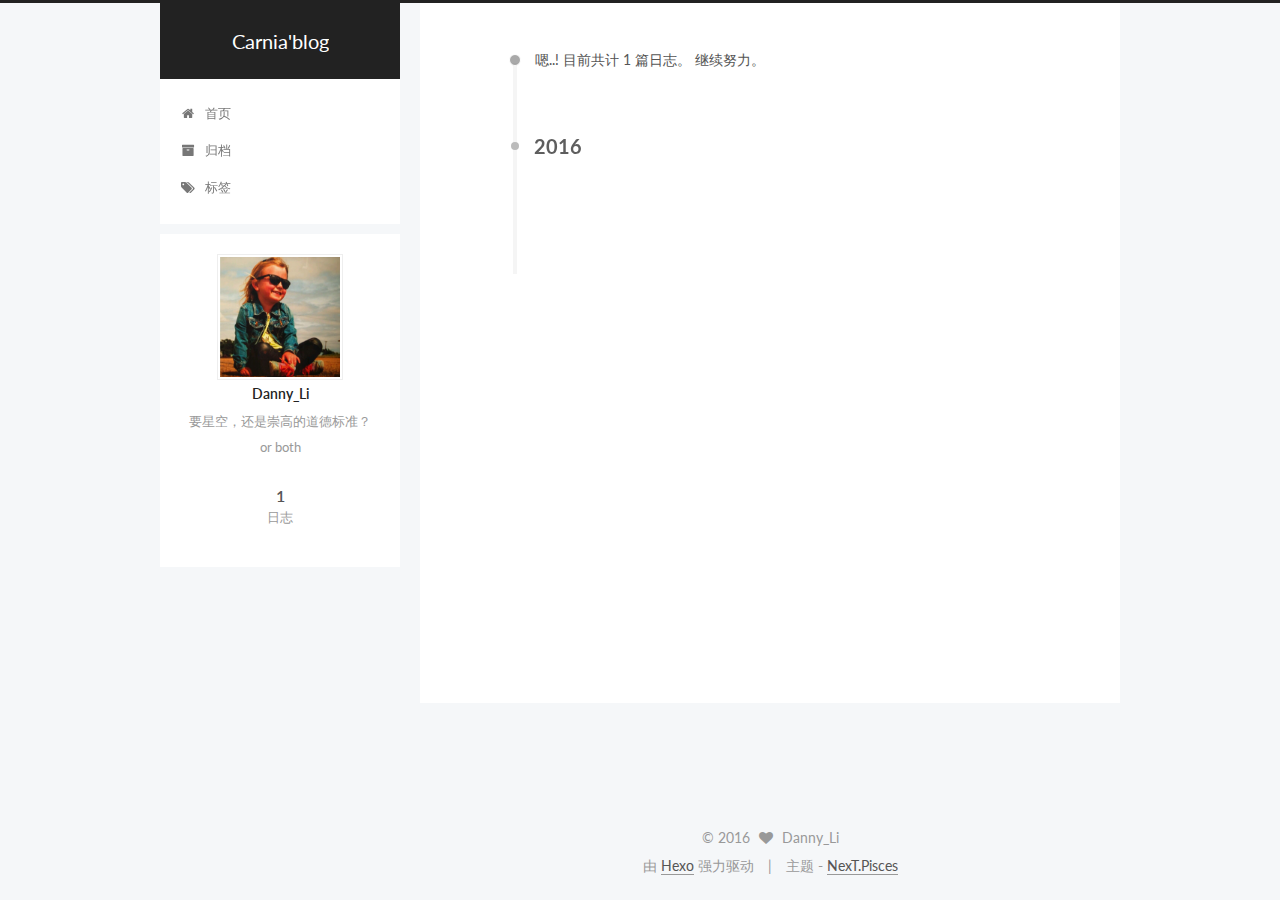
<file: archives/2016/index.html>
<!doctype html>



  


<html class="theme-next pisces use-motion">
<head>
  <meta charset="UTF-8"/>
<meta http-equiv="X-UA-Compatible" content="IE=edge,chrome=1" />
<meta name="viewport" content="width=device-width, initial-scale=1, maximum-scale=1"/>



<meta http-equiv="Cache-Control" content="no-transform" />
<meta http-equiv="Cache-Control" content="no-siteapp" />












  
  
  <link href="/vendors/fancybox/source/jquery.fancybox.css?v=2.1.5" rel="stylesheet" type="text/css" />




  
  
  
  

  
    
    
  

  

  

  

  

  
    
    
    <link href="//fonts.googleapis.com/css?family=Lato:300,300italic,400,400italic,700,700italic&subset=latin,latin-ext" rel="stylesheet" type="text/css">
  






<link href="/vendors/font-awesome/css/font-awesome.min.css?v=4.4.0" rel="stylesheet" type="text/css" />

<link href="/css/main.css?v=5.0.1" rel="stylesheet" type="text/css" />


  <meta name="keywords" content="Hexo, NexT" />








  <link rel="shortcut icon" type="image/x-icon" href="/favicon.ico?v=5.0.1" />






<meta name="description" content="要星空，还是崇高的道德标准？ or both">
<meta property="og:type" content="website">
<meta property="og:title" content="Carnia'blog">
<meta property="og:url" content="http://yoursite.com/archives/2016/index.html">
<meta property="og:site_name" content="Carnia'blog">
<meta property="og:description" content="要星空，还是崇高的道德标准？ or both">
<meta name="twitter:card" content="summary">
<meta name="twitter:title" content="Carnia'blog">
<meta name="twitter:description" content="要星空，还是崇高的道德标准？ or both">



<script type="text/javascript" id="hexo.configuration">
  var NexT = window.NexT || {};
  var CONFIG = {
    scheme: 'Pisces',
    sidebar: {"position":"left","display":"post"},
    fancybox: true,
    motion: true,
    duoshuo: {
      userId: 0,
      author: '博主'
    }
  };
</script>

  <title> 归档 | Carnia'blog </title>
</head>

<body itemscope itemtype="http://schema.org/WebPage" lang="zh-Hans">

  










  
  
    
  

  <div class="container one-collumn sidebar-position-left  page-archive  ">
    <div class="headband"></div>

    <header id="header" class="header" itemscope itemtype="http://schema.org/WPHeader">
      <div class="header-inner"><div class="site-meta ">
  

  <div class="custom-logo-site-title">
    <a href="/"  class="brand" rel="start">
      <span class="logo-line-before"><i></i></span>
      <span class="site-title">Carnia'blog</span>
      <span class="logo-line-after"><i></i></span>
    </a>
  </div>
  <p class="site-subtitle"></p>
</div>

<div class="site-nav-toggle">
  <button>
    <span class="btn-bar"></span>
    <span class="btn-bar"></span>
    <span class="btn-bar"></span>
  </button>
</div>

<nav class="site-nav">
  

  
    <ul id="menu" class="menu">
      
        
        <li class="menu-item menu-item-home">
          <a href="/" rel="section">
            
              <i class="menu-item-icon fa fa-fw fa-home"></i> <br />
            
            首页
          </a>
        </li>
      
        
        <li class="menu-item menu-item-archives">
          <a href="/archives" rel="section">
            
              <i class="menu-item-icon fa fa-fw fa-archive"></i> <br />
            
            归档
          </a>
        </li>
      
        
        <li class="menu-item menu-item-tags">
          <a href="/tags" rel="section">
            
              <i class="menu-item-icon fa fa-fw fa-tags"></i> <br />
            
            标签
          </a>
        </li>
      

      
    </ul>
  

  
</nav>

 </div>
    </header>

    <main id="main" class="main">
      <div class="main-inner">
        <div class="content-wrap">
          <div id="content" class="content">
            

  <section id="posts" class="posts-collapse">
    <span class="archive-move-on"></span>

    <span class="archive-page-counter">
      
      
      
        
      
      嗯..! 目前共计 1 篇日志。 继续努力。
    </span>

    

      
      
      

      
        
        <div class="collection-title">
          <h2 class="archive-year motion-element" id="archive-year-2016">2016</h2>
        </div>
      
      

      

  <article class="post post-type-normal" itemscope itemtype="http://schema.org/Article">
    <header class="post-header">

      <h1 class="post-title">
        
            <a class="post-title-link" href="/2016/12/29/Carnia/" itemprop="url">
              
                <span itemprop="name">ssh的使用</span>
              
            </a>
        
      </h1>

      <div class="post-meta">
        <time class="post-time" itemprop="dateCreated"
              datetime="2016-12-29T18:10:13+08:00"
              content="2016-12-29" >
          12-29
        </time>
      </div>

    </header>
  </article>



    

  </section>

  



          </div>
          


          

        </div>
        
          
  
  <div class="sidebar-toggle">
    <div class="sidebar-toggle-line-wrap">
      <span class="sidebar-toggle-line sidebar-toggle-line-first"></span>
      <span class="sidebar-toggle-line sidebar-toggle-line-middle"></span>
      <span class="sidebar-toggle-line sidebar-toggle-line-last"></span>
    </div>
  </div>

  <aside id="sidebar" class="sidebar">
    <div class="sidebar-inner">

      

      

      <section class="site-overview sidebar-panel  sidebar-panel-active ">
        <div class="site-author motion-element" itemprop="author" itemscope itemtype="http://schema.org/Person">
          <img class="site-author-image" itemprop="image"
               src="/uploads/logo.jpg"
               alt="Danny_Li" />
          <p class="site-author-name" itemprop="name">Danny_Li</p>
          <p class="site-description motion-element" itemprop="description">要星空，还是崇高的道德标准？<br> or both</p>
        </div>
        <nav class="site-state motion-element">
          <div class="site-state-item site-state-posts">
            <a href="/archives">
              <span class="site-state-item-count">1</span>
              <span class="site-state-item-name">日志</span>
            </a>
          </div>

          

          

        </nav>

        

        <div class="links-of-author motion-element">
          
        </div>

        
        

        
        

      </section>

      

    </div>
  </aside>


        
      </div>
    </main>

    <footer id="footer" class="footer">
      <div class="footer-inner">
        <div class="copyright" >
  
  &copy; 
  <span itemprop="copyrightYear">2016</span>
  <span class="with-love">
    <i class="fa fa-heart"></i>
  </span>
  <span class="author" itemprop="copyrightHolder">Danny_Li</span>
</div>

<div class="powered-by">
  由 <a class="theme-link" href="http://hexo.io">Hexo</a> 强力驱动
</div>

<div class="theme-info">
  主题 -
  <a class="theme-link" href="https://github.com/iissnan/hexo-theme-next">
    NexT.Pisces
  </a>
</div>

        

        
      </div>
    </footer>

    <div class="back-to-top">
      <i class="fa fa-arrow-up"></i>
    </div>
  </div>

  

<script type="text/javascript">
  if (Object.prototype.toString.call(window.Promise) !== '[object Function]') {
    window.Promise = null;
  }
</script>









  



  
  <script type="text/javascript" src="/vendors/jquery/index.js?v=2.1.3"></script>

  
  <script type="text/javascript" src="/vendors/fastclick/lib/fastclick.min.js?v=1.0.6"></script>

  
  <script type="text/javascript" src="/vendors/jquery_lazyload/jquery.lazyload.js?v=1.9.7"></script>

  
  <script type="text/javascript" src="/vendors/velocity/velocity.min.js?v=1.2.1"></script>

  
  <script type="text/javascript" src="/vendors/velocity/velocity.ui.min.js?v=1.2.1"></script>

  
  <script type="text/javascript" src="/vendors/fancybox/source/jquery.fancybox.pack.js?v=2.1.5"></script>


  


  <script type="text/javascript" src="/js/src/utils.js?v=5.0.1"></script>

  <script type="text/javascript" src="/js/src/motion.js?v=5.0.1"></script>



  
  


  <script type="text/javascript" src="/js/src/affix.js?v=5.0.1"></script>

  <script type="text/javascript" src="/js/src/schemes/pisces.js?v=5.0.1"></script>



  
  
    <script type="text/javascript" id="motion.page.archive">
      $('.archive-year').velocity('transition.slideLeftIn');
    </script>
  


  


  <script type="text/javascript" src="/js/src/bootstrap.js?v=5.0.1"></script>



  



  



  
  
  

  

  

</body>
</html>
</file>
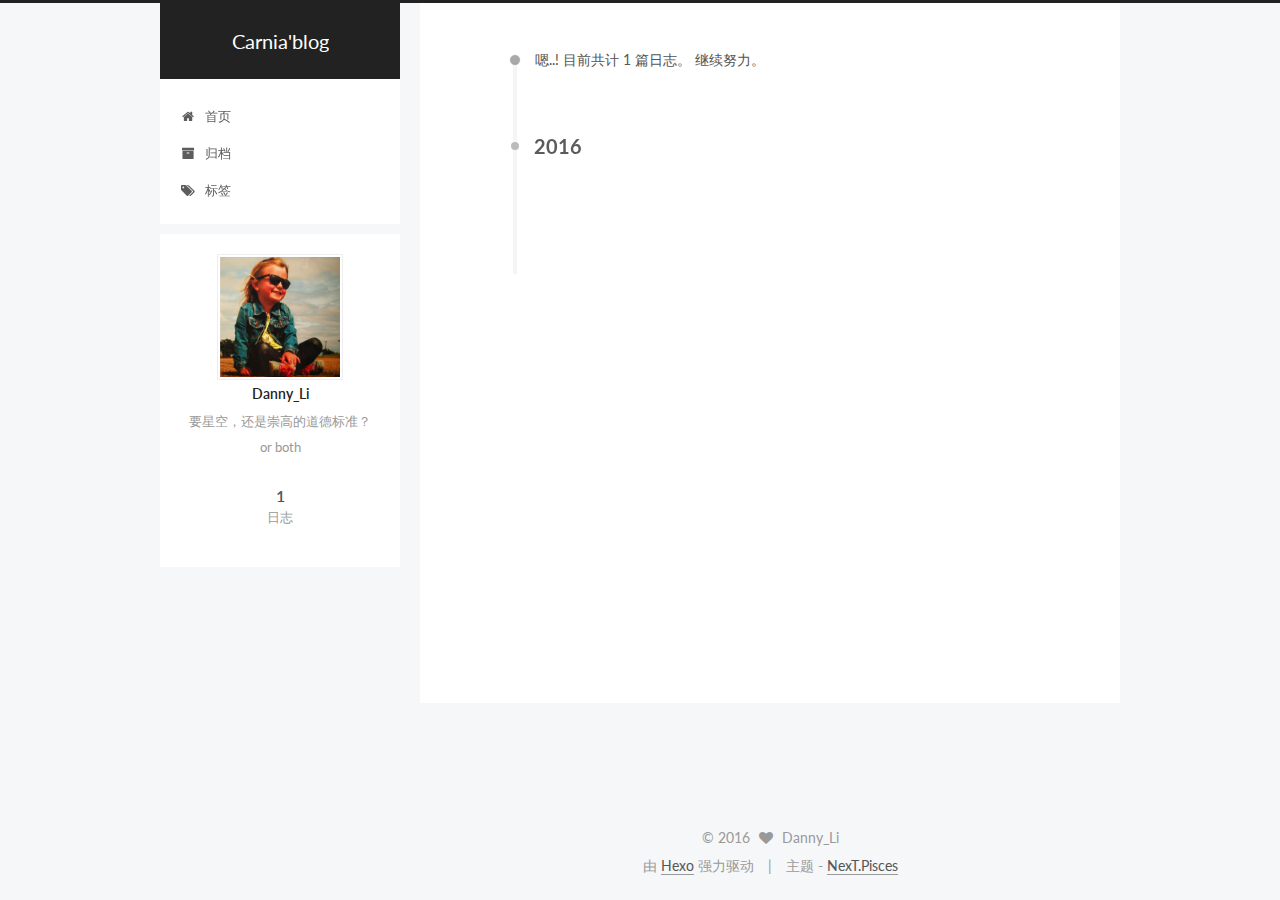
<file: archives/2016/12/index.html>
<!doctype html>



  


<html class="theme-next pisces use-motion">
<head>
  <meta charset="UTF-8"/>
<meta http-equiv="X-UA-Compatible" content="IE=edge,chrome=1" />
<meta name="viewport" content="width=device-width, initial-scale=1, maximum-scale=1"/>



<meta http-equiv="Cache-Control" content="no-transform" />
<meta http-equiv="Cache-Control" content="no-siteapp" />












  
  
  <link href="/vendors/fancybox/source/jquery.fancybox.css?v=2.1.5" rel="stylesheet" type="text/css" />




  
  
  
  

  
    
    
  

  

  

  

  

  
    
    
    <link href="//fonts.googleapis.com/css?family=Lato:300,300italic,400,400italic,700,700italic&subset=latin,latin-ext" rel="stylesheet" type="text/css">
  






<link href="/vendors/font-awesome/css/font-awesome.min.css?v=4.4.0" rel="stylesheet" type="text/css" />

<link href="/css/main.css?v=5.0.1" rel="stylesheet" type="text/css" />


  <meta name="keywords" content="Hexo, NexT" />








  <link rel="shortcut icon" type="image/x-icon" href="/favicon.ico?v=5.0.1" />






<meta name="description" content="要星空，还是崇高的道德标准？ or both">
<meta property="og:type" content="website">
<meta property="og:title" content="Carnia'blog">
<meta property="og:url" content="http://yoursite.com/archives/2016/12/index.html">
<meta property="og:site_name" content="Carnia'blog">
<meta property="og:description" content="要星空，还是崇高的道德标准？ or both">
<meta name="twitter:card" content="summary">
<meta name="twitter:title" content="Carnia'blog">
<meta name="twitter:description" content="要星空，还是崇高的道德标准？ or both">



<script type="text/javascript" id="hexo.configuration">
  var NexT = window.NexT || {};
  var CONFIG = {
    scheme: 'Pisces',
    sidebar: {"position":"left","display":"post"},
    fancybox: true,
    motion: true,
    duoshuo: {
      userId: 0,
      author: '博主'
    }
  };
</script>

  <title> 归档 | Carnia'blog </title>
</head>

<body itemscope itemtype="http://schema.org/WebPage" lang="zh-Hans">

  










  
  
    
  

  <div class="container one-collumn sidebar-position-left  page-archive  ">
    <div class="headband"></div>

    <header id="header" class="header" itemscope itemtype="http://schema.org/WPHeader">
      <div class="header-inner"><div class="site-meta ">
  

  <div class="custom-logo-site-title">
    <a href="/"  class="brand" rel="start">
      <span class="logo-line-before"><i></i></span>
      <span class="site-title">Carnia'blog</span>
      <span class="logo-line-after"><i></i></span>
    </a>
  </div>
  <p class="site-subtitle"></p>
</div>

<div class="site-nav-toggle">
  <button>
    <span class="btn-bar"></span>
    <span class="btn-bar"></span>
    <span class="btn-bar"></span>
  </button>
</div>

<nav class="site-nav">
  

  
    <ul id="menu" class="menu">
      
        
        <li class="menu-item menu-item-home">
          <a href="/" rel="section">
            
              <i class="menu-item-icon fa fa-fw fa-home"></i> <br />
            
            首页
          </a>
        </li>
      
        
        <li class="menu-item menu-item-archives">
          <a href="/archives" rel="section">
            
              <i class="menu-item-icon fa fa-fw fa-archive"></i> <br />
            
            归档
          </a>
        </li>
      
        
        <li class="menu-item menu-item-tags">
          <a href="/tags" rel="section">
            
              <i class="menu-item-icon fa fa-fw fa-tags"></i> <br />
            
            标签
          </a>
        </li>
      

      
    </ul>
  

  
</nav>

 </div>
    </header>

    <main id="main" class="main">
      <div class="main-inner">
        <div class="content-wrap">
          <div id="content" class="content">
            

  <section id="posts" class="posts-collapse">
    <span class="archive-move-on"></span>

    <span class="archive-page-counter">
      
      
      
        
      
      嗯..! 目前共计 1 篇日志。 继续努力。
    </span>

    

      
      
      

      
        
        <div class="collection-title">
          <h2 class="archive-year motion-element" id="archive-year-2016">2016</h2>
        </div>
      
      

      

  <article class="post post-type-normal" itemscope itemtype="http://schema.org/Article">
    <header class="post-header">

      <h1 class="post-title">
        
            <a class="post-title-link" href="/2016/12/29/Carnia/" itemprop="url">
              
                <span itemprop="name">ssh的使用</span>
              
            </a>
        
      </h1>

      <div class="post-meta">
        <time class="post-time" itemprop="dateCreated"
              datetime="2016-12-29T18:10:13+08:00"
              content="2016-12-29" >
          12-29
        </time>
      </div>

    </header>
  </article>



    

  </section>

  



          </div>
          


          

        </div>
        
          
  
  <div class="sidebar-toggle">
    <div class="sidebar-toggle-line-wrap">
      <span class="sidebar-toggle-line sidebar-toggle-line-first"></span>
      <span class="sidebar-toggle-line sidebar-toggle-line-middle"></span>
      <span class="sidebar-toggle-line sidebar-toggle-line-last"></span>
    </div>
  </div>

  <aside id="sidebar" class="sidebar">
    <div class="sidebar-inner">

      

      

      <section class="site-overview sidebar-panel  sidebar-panel-active ">
        <div class="site-author motion-element" itemprop="author" itemscope itemtype="http://schema.org/Person">
          <img class="site-author-image" itemprop="image"
               src="/uploads/logo.jpg"
               alt="Danny_Li" />
          <p class="site-author-name" itemprop="name">Danny_Li</p>
          <p class="site-description motion-element" itemprop="description">要星空，还是崇高的道德标准？<br> or both</p>
        </div>
        <nav class="site-state motion-element">
          <div class="site-state-item site-state-posts">
            <a href="/archives">
              <span class="site-state-item-count">1</span>
              <span class="site-state-item-name">日志</span>
            </a>
          </div>

          

          

        </nav>

        

        <div class="links-of-author motion-element">
          
        </div>

        
        

        
        

      </section>

      

    </div>
  </aside>


        
      </div>
    </main>

    <footer id="footer" class="footer">
      <div class="footer-inner">
        <div class="copyright" >
  
  &copy; 
  <span itemprop="copyrightYear">2016</span>
  <span class="with-love">
    <i class="fa fa-heart"></i>
  </span>
  <span class="author" itemprop="copyrightHolder">Danny_Li</span>
</div>

<div class="powered-by">
  由 <a class="theme-link" href="http://hexo.io">Hexo</a> 强力驱动
</div>

<div class="theme-info">
  主题 -
  <a class="theme-link" href="https://github.com/iissnan/hexo-theme-next">
    NexT.Pisces
  </a>
</div>

        

        
      </div>
    </footer>

    <div class="back-to-top">
      <i class="fa fa-arrow-up"></i>
    </div>
  </div>

  

<script type="text/javascript">
  if (Object.prototype.toString.call(window.Promise) !== '[object Function]') {
    window.Promise = null;
  }
</script>









  



  
  <script type="text/javascript" src="/vendors/jquery/index.js?v=2.1.3"></script>

  
  <script type="text/javascript" src="/vendors/fastclick/lib/fastclick.min.js?v=1.0.6"></script>

  
  <script type="text/javascript" src="/vendors/jquery_lazyload/jquery.lazyload.js?v=1.9.7"></script>

  
  <script type="text/javascript" src="/vendors/velocity/velocity.min.js?v=1.2.1"></script>

  
  <script type="text/javascript" src="/vendors/velocity/velocity.ui.min.js?v=1.2.1"></script>

  
  <script type="text/javascript" src="/vendors/fancybox/source/jquery.fancybox.pack.js?v=2.1.5"></script>


  


  <script type="text/javascript" src="/js/src/utils.js?v=5.0.1"></script>

  <script type="text/javascript" src="/js/src/motion.js?v=5.0.1"></script>



  
  


  <script type="text/javascript" src="/js/src/affix.js?v=5.0.1"></script>

  <script type="text/javascript" src="/js/src/schemes/pisces.js?v=5.0.1"></script>



  
  
    <script type="text/javascript" id="motion.page.archive">
      $('.archive-year').velocity('transition.slideLeftIn');
    </script>
  


  


  <script type="text/javascript" src="/js/src/bootstrap.js?v=5.0.1"></script>



  



  



  
  
  

  

  

</body>
</html>
</file>
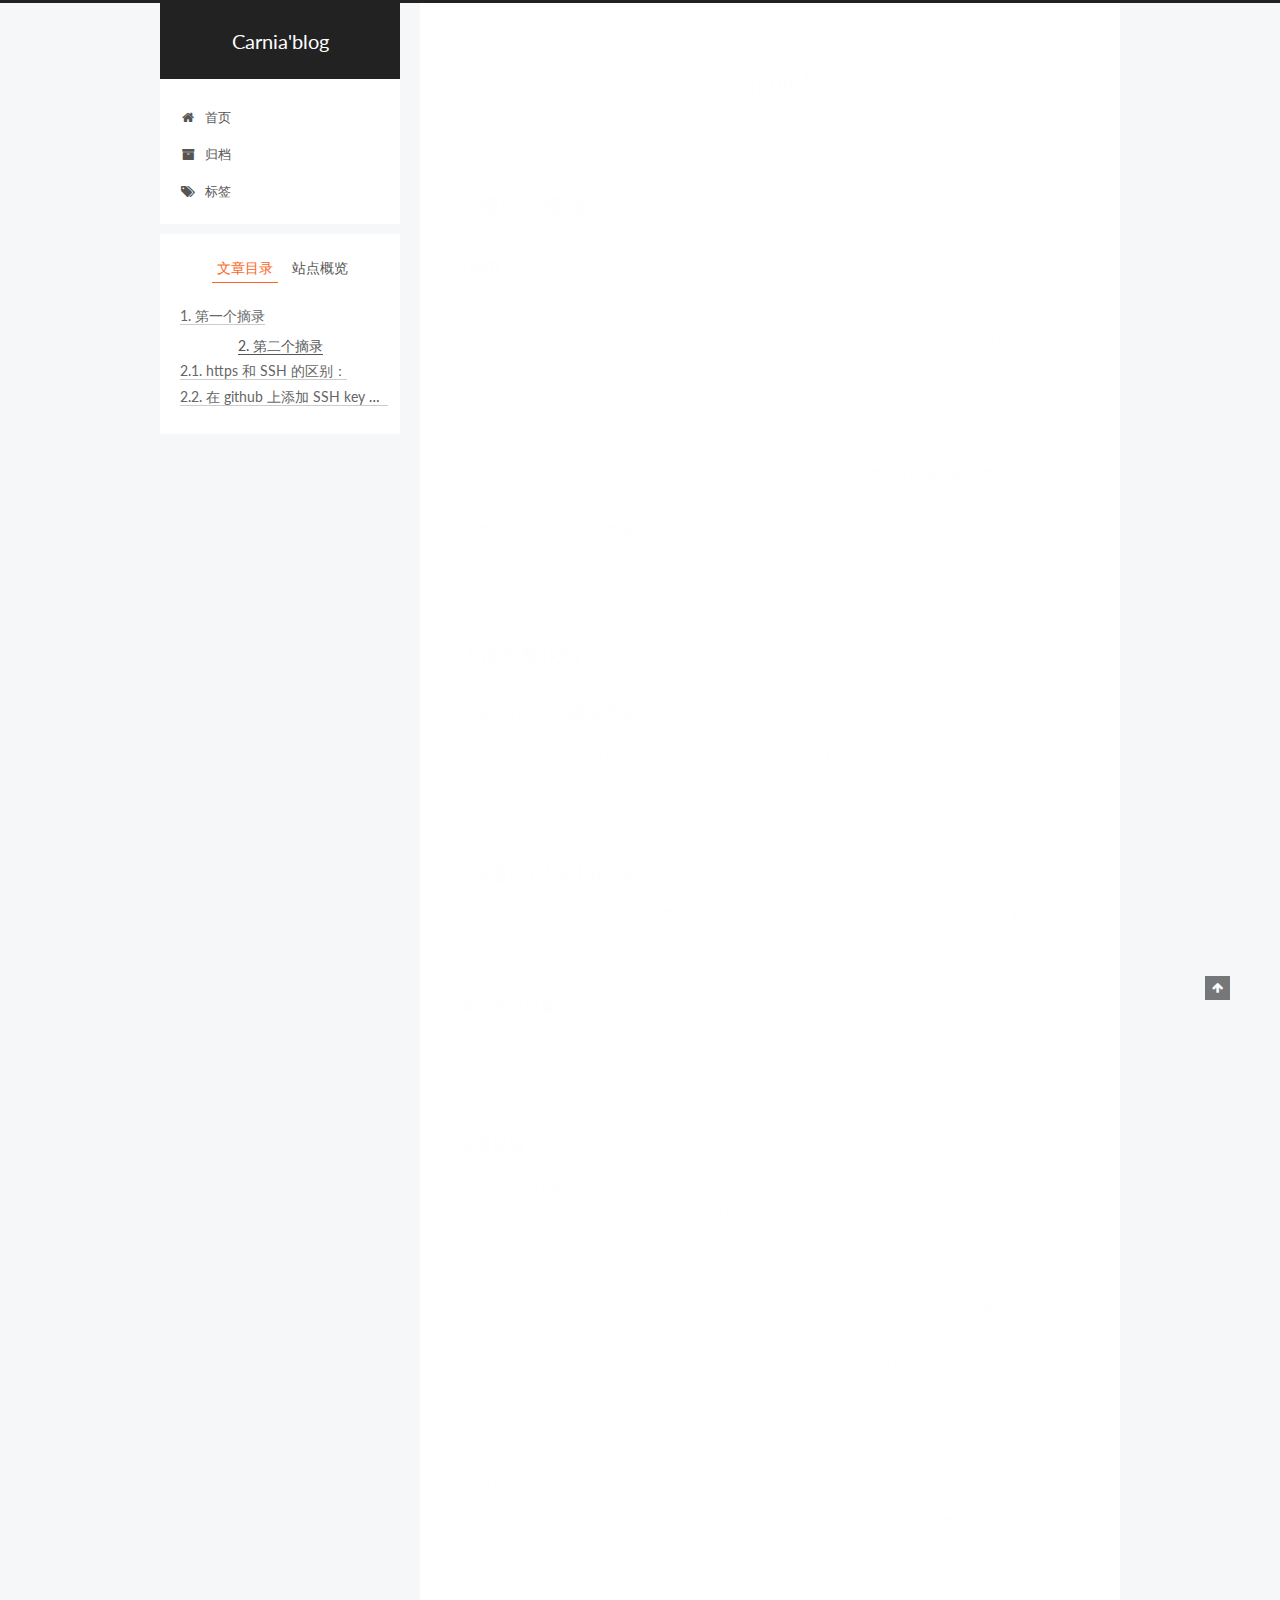
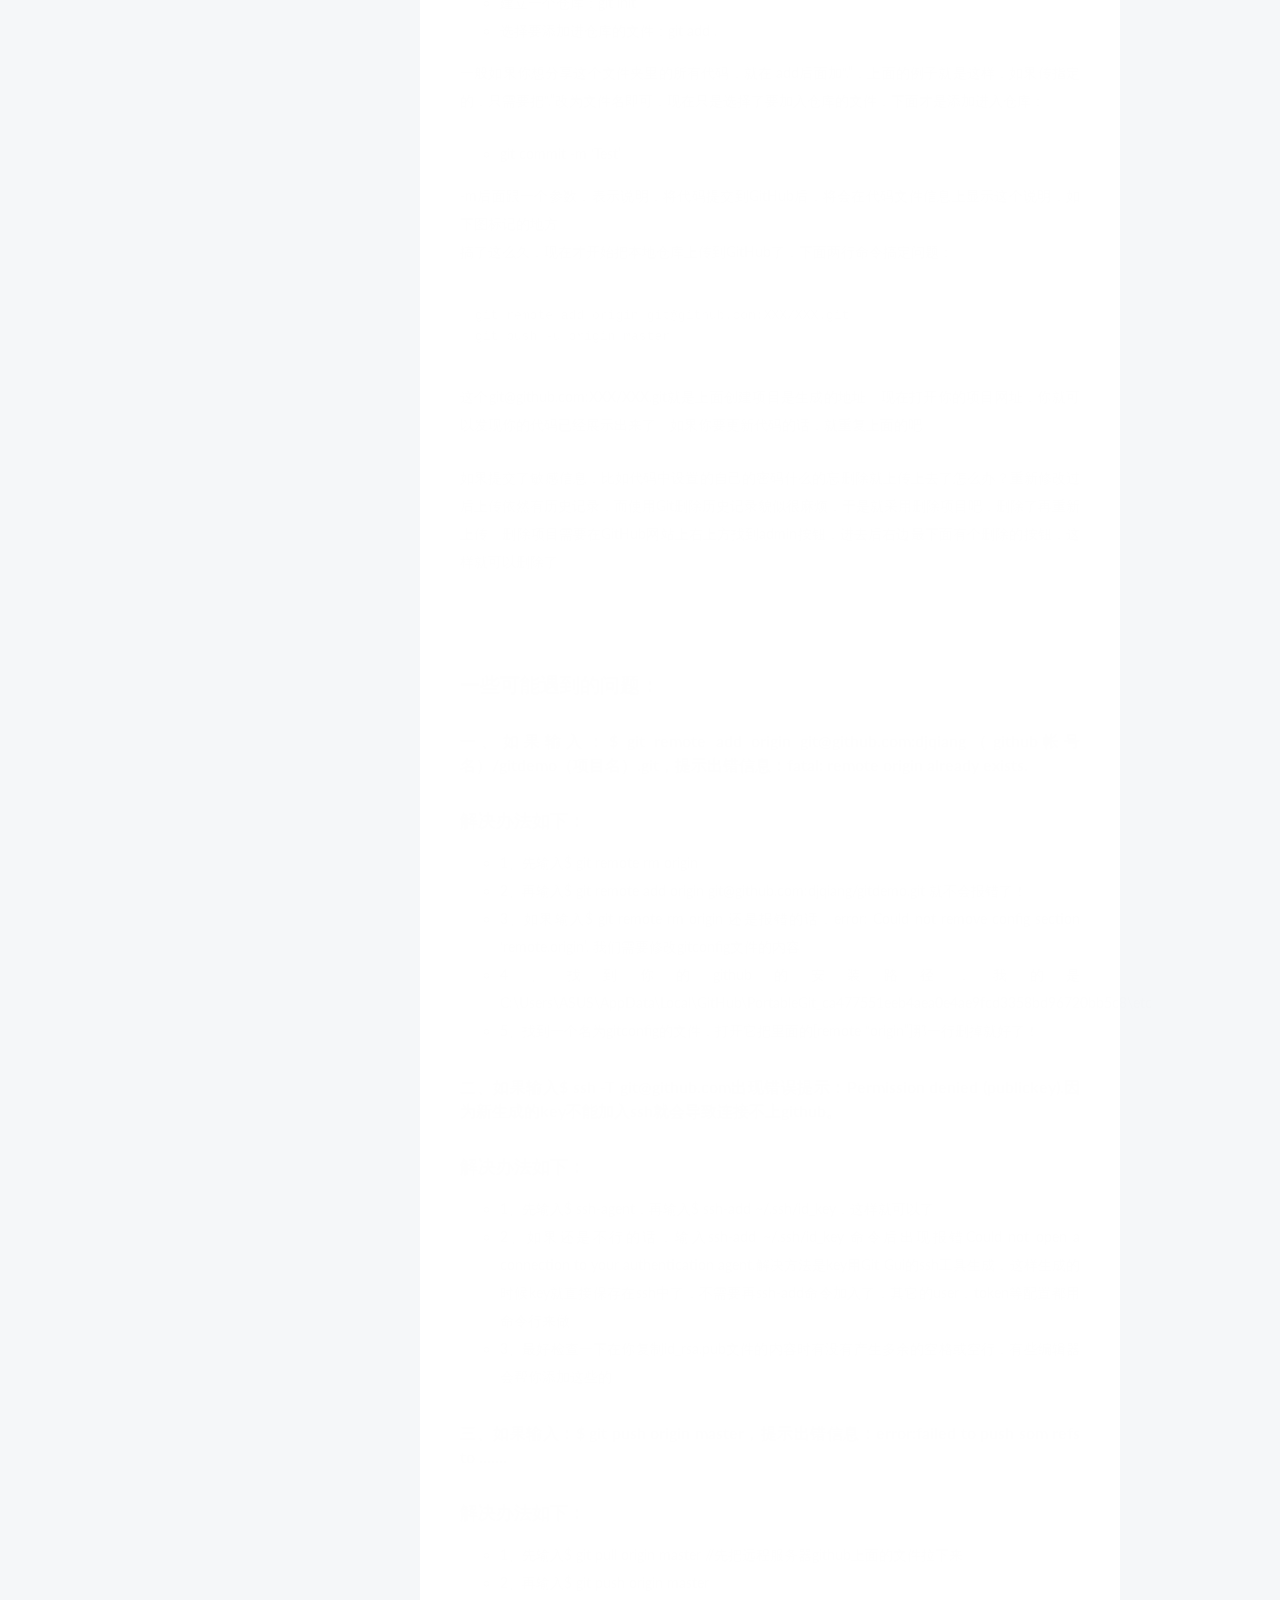
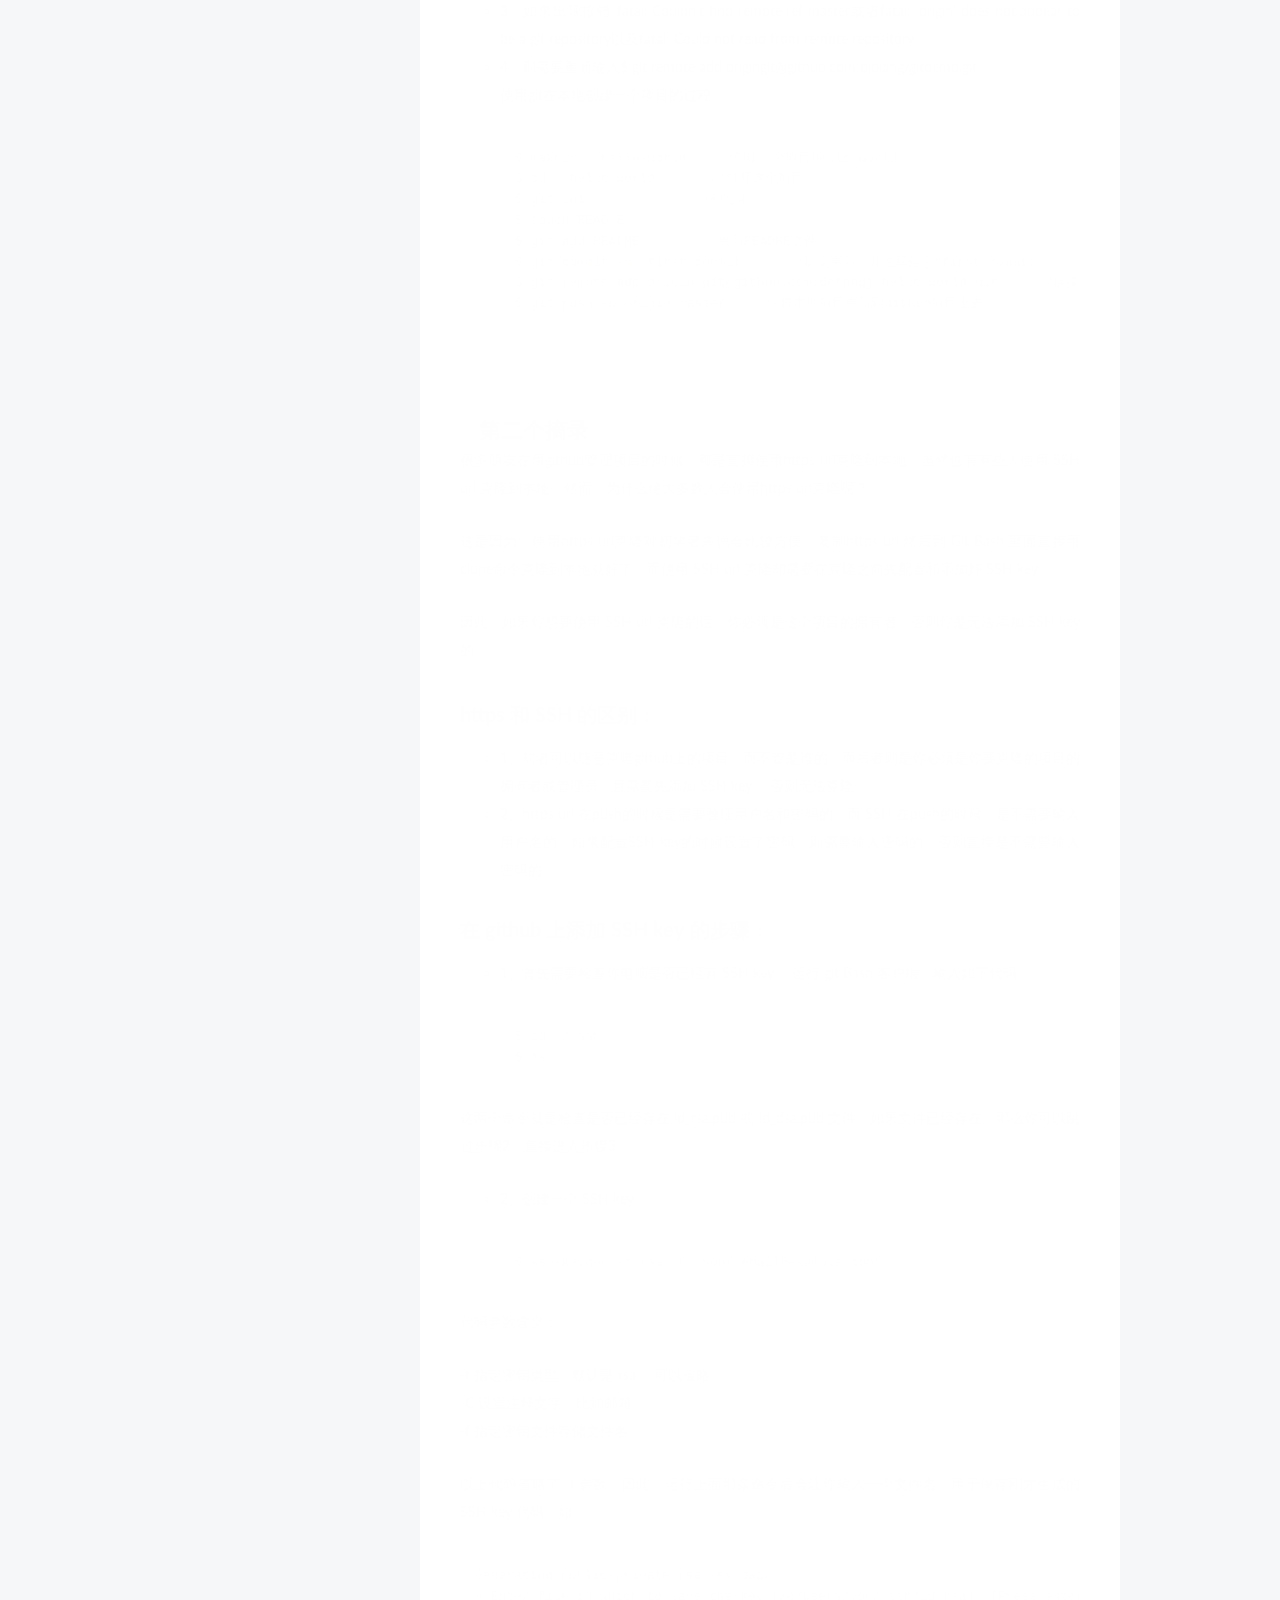
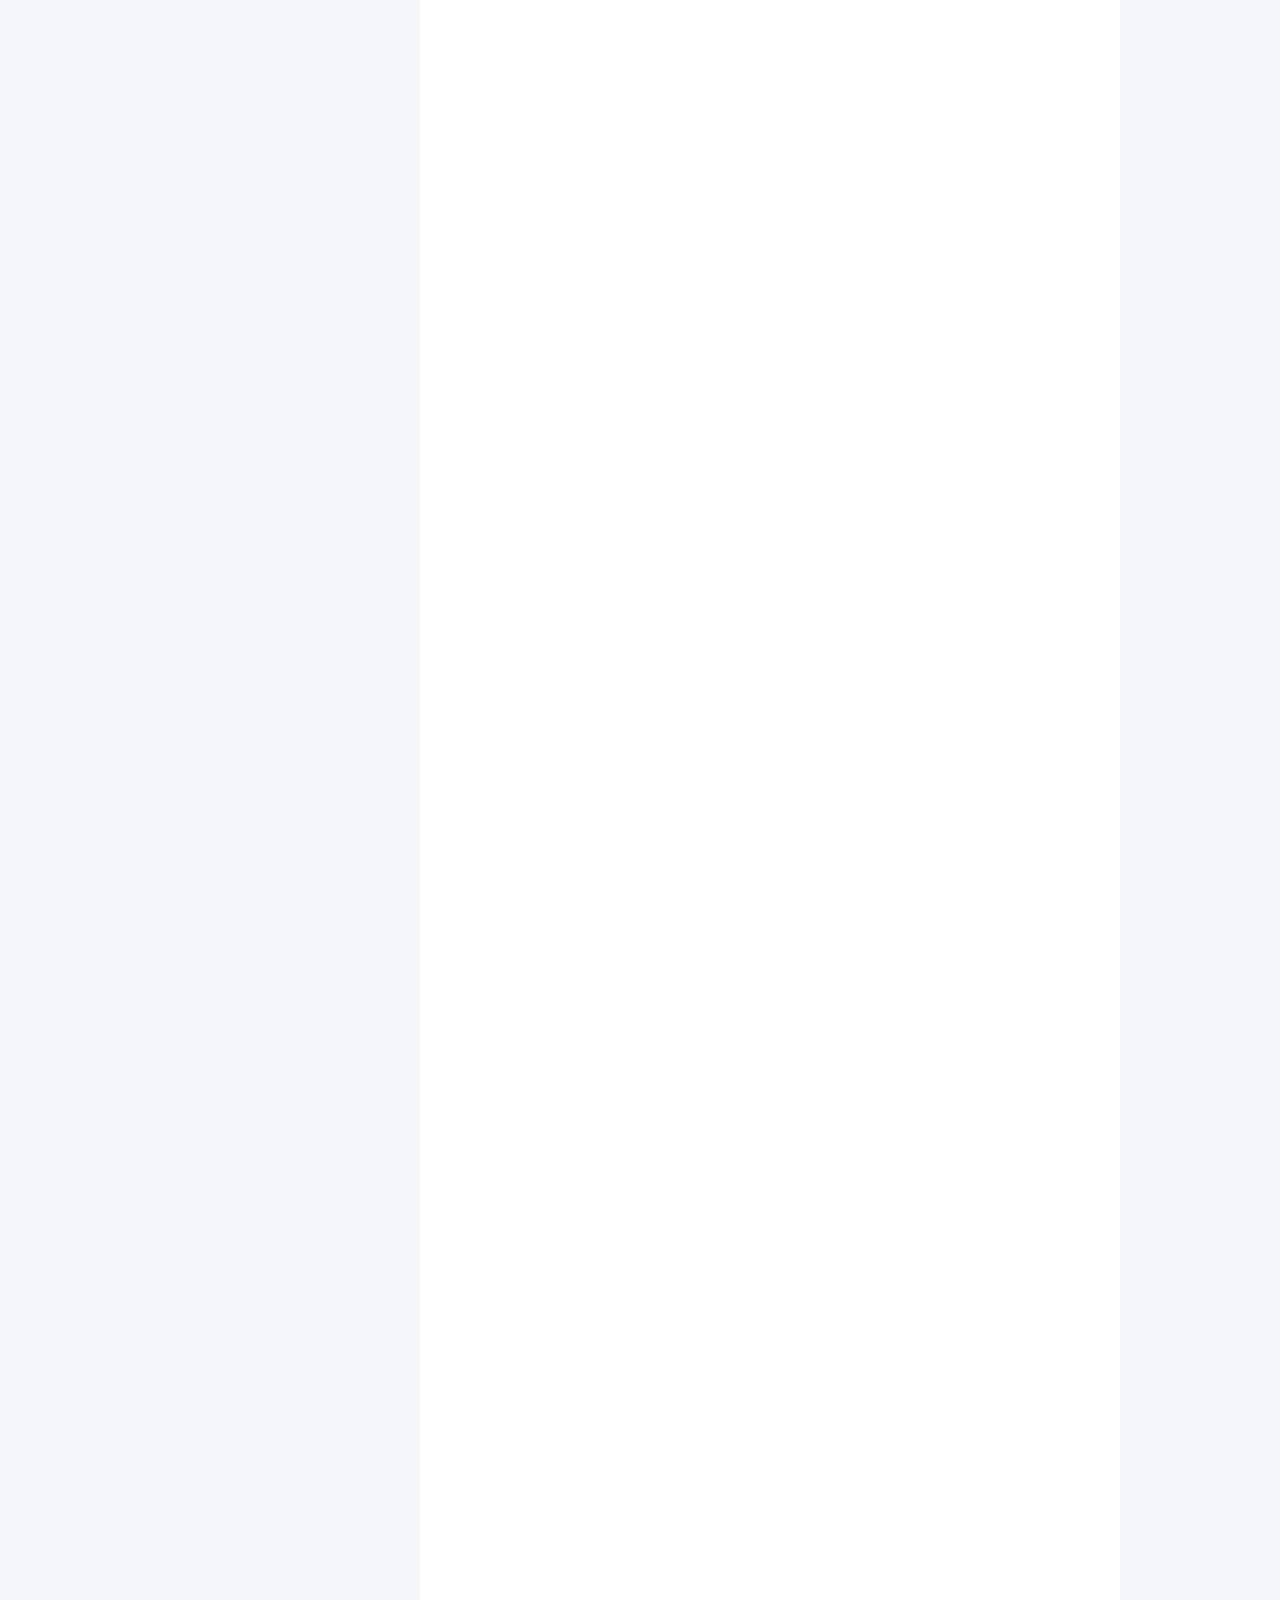
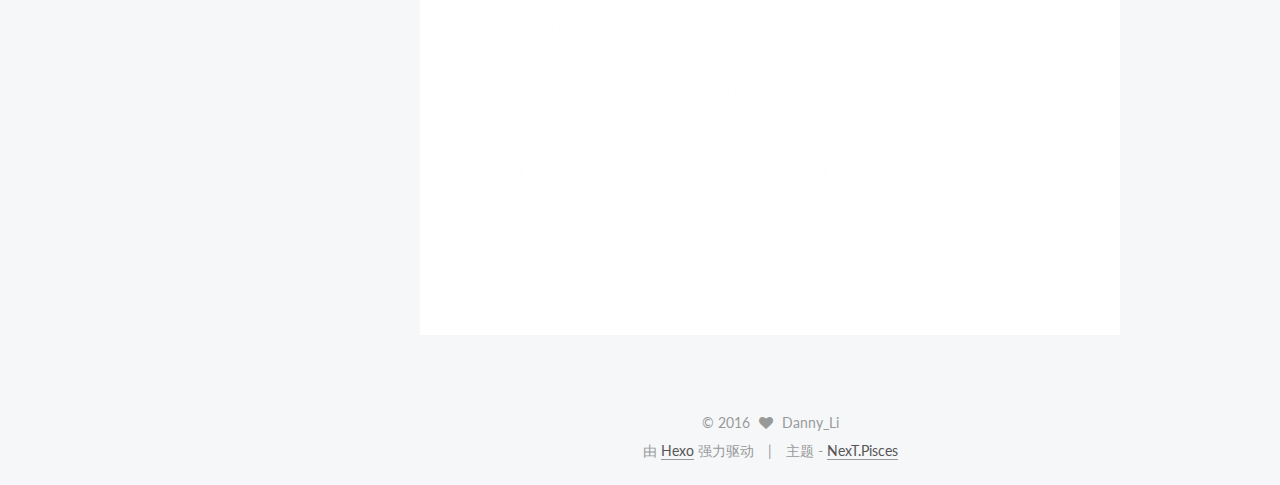
<file: 2016/12/29/Carnia/index.html>
<!doctype html>



  


<html class="theme-next pisces use-motion">
<head>
  <meta charset="UTF-8"/>
<meta http-equiv="X-UA-Compatible" content="IE=edge,chrome=1" />
<meta name="viewport" content="width=device-width, initial-scale=1, maximum-scale=1"/>



<meta http-equiv="Cache-Control" content="no-transform" />
<meta http-equiv="Cache-Control" content="no-siteapp" />












  
  
  <link href="/vendors/fancybox/source/jquery.fancybox.css?v=2.1.5" rel="stylesheet" type="text/css" />




  
  
  
  

  
    
    
  

  

  

  

  

  
    
    
    <link href="//fonts.googleapis.com/css?family=Lato:300,300italic,400,400italic,700,700italic&subset=latin,latin-ext" rel="stylesheet" type="text/css">
  






<link href="/vendors/font-awesome/css/font-awesome.min.css?v=4.4.0" rel="stylesheet" type="text/css" />

<link href="/css/main.css?v=5.0.1" rel="stylesheet" type="text/css" />


  <meta name="keywords" content="Hexo, NexT" />








  <link rel="shortcut icon" type="image/x-icon" href="/favicon.ico?v=5.0.1" />






<meta name="description" content="第一个摘录
须知注册GitHub后你就会有0.3G的免费空间，不过只能创建公开项目，这也满足代码分享的目的，我最喜欢的倒是它的代码展示方式，可以直接浏览你的代码，代码是经过高亮、添加行号处理过的，十分漂亮，体验一流，比如这个Webpy托管的地方。而作为想要了解你代码的人，可以选择直接在线浏览自己感兴趣的，也可以直接下载压缩包，或者直接使用Git clone到本地。
因为GitHub是基于Git版">
<meta property="og:type" content="article">
<meta property="og:title" content="ssh的使用">
<meta property="og:url" content="http://yoursite.com/2016/12/29/Carnia/index.html">
<meta property="og:site_name" content="Carnia'blog">
<meta property="og:description" content="第一个摘录
须知注册GitHub后你就会有0.3G的免费空间，不过只能创建公开项目，这也满足代码分享的目的，我最喜欢的倒是它的代码展示方式，可以直接浏览你的代码，代码是经过高亮、添加行号处理过的，十分漂亮，体验一流，比如这个Webpy托管的地方。而作为想要了解你代码的人，可以选择直接在线浏览自己感兴趣的，也可以直接下载压缩包，或者直接使用Git clone到本地。
因为GitHub是基于Git版">
<meta property="og:updated_time" content="2016-12-29T13:41:09.273Z">
<meta name="twitter:card" content="summary">
<meta name="twitter:title" content="ssh的使用">
<meta name="twitter:description" content="第一个摘录
须知注册GitHub后你就会有0.3G的免费空间，不过只能创建公开项目，这也满足代码分享的目的，我最喜欢的倒是它的代码展示方式，可以直接浏览你的代码，代码是经过高亮、添加行号处理过的，十分漂亮，体验一流，比如这个Webpy托管的地方。而作为想要了解你代码的人，可以选择直接在线浏览自己感兴趣的，也可以直接下载压缩包，或者直接使用Git clone到本地。
因为GitHub是基于Git版">



<script type="text/javascript" id="hexo.configuration">
  var NexT = window.NexT || {};
  var CONFIG = {
    scheme: 'Pisces',
    sidebar: {"position":"left","display":"post"},
    fancybox: true,
    motion: true,
    duoshuo: {
      userId: 0,
      author: '博主'
    }
  };
</script>

  <title> ssh的使用 | Carnia'blog </title>
</head>

<body itemscope itemtype="http://schema.org/WebPage" lang="zh-Hans">

  










  
  
    
  

  <div class="container one-collumn sidebar-position-left page-post-detail ">
    <div class="headband"></div>

    <header id="header" class="header" itemscope itemtype="http://schema.org/WPHeader">
      <div class="header-inner"><div class="site-meta ">
  

  <div class="custom-logo-site-title">
    <a href="/"  class="brand" rel="start">
      <span class="logo-line-before"><i></i></span>
      <span class="site-title">Carnia'blog</span>
      <span class="logo-line-after"><i></i></span>
    </a>
  </div>
  <p class="site-subtitle"></p>
</div>

<div class="site-nav-toggle">
  <button>
    <span class="btn-bar"></span>
    <span class="btn-bar"></span>
    <span class="btn-bar"></span>
  </button>
</div>

<nav class="site-nav">
  

  
    <ul id="menu" class="menu">
      
        
        <li class="menu-item menu-item-home">
          <a href="/" rel="section">
            
              <i class="menu-item-icon fa fa-fw fa-home"></i> <br />
            
            首页
          </a>
        </li>
      
        
        <li class="menu-item menu-item-archives">
          <a href="/archives" rel="section">
            
              <i class="menu-item-icon fa fa-fw fa-archive"></i> <br />
            
            归档
          </a>
        </li>
      
        
        <li class="menu-item menu-item-tags">
          <a href="/tags" rel="section">
            
              <i class="menu-item-icon fa fa-fw fa-tags"></i> <br />
            
            标签
          </a>
        </li>
      

      
    </ul>
  

  
</nav>

 </div>
    </header>

    <main id="main" class="main">
      <div class="main-inner">
        <div class="content-wrap">
          <div id="content" class="content">
            

  <div id="posts" class="posts-expand">
    

  
  

  
  
  

  <article class="post post-type-normal " itemscope itemtype="http://schema.org/Article">

    
      <header class="post-header">

        
        
          <h1 class="post-title" itemprop="name headline">
            
            
              
                ssh的使用
              
            
          </h1>
        

        <div class="post-meta">
          <span class="post-time">
            <span class="post-meta-item-icon">
              <i class="fa fa-calendar-o"></i>
            </span>
            <span class="post-meta-item-text">发表于</span>
            <time itemprop="dateCreated" datetime="2016-12-29T18:10:13+08:00" content="2016-12-29">
              2016-12-29
            </time>
          </span>

          

          
            
          

          

          
          

          
        </div>
      </header>
    


    <div class="post-body" itemprop="articleBody">

      
      

      
        <blockquote>
<h1 id="第一个摘录"><a href="#第一个摘录" class="headerlink" title="第一个摘录"></a>第一个摘录</h1></blockquote>
<h2 id="须知"><a href="#须知" class="headerlink" title="须知"></a>须知</h2><p>注册GitHub后你就会有0.3G的免费空间，不过只能创建公开项目，这也满足代码分享的目的，我最喜欢的倒是它的代码展示方式，可以直接浏览你的代码，代码是经过高亮、添加行号处理过的，十分漂亮，体验一流，比如这个Webpy托管的地方。而作为想要了解你代码的人，可以选择直接在线浏览自己感兴趣的，也可以直接下载压缩包，或者直接使用Git clone到本地。</p>
<p>因为GitHub是基于Git版本控制系统，所以你上传修改代码什么的，都需要使用Git工具。我这里主要是用来分享和展示代码，所以不想在版本控制方面做过多的阐述，下面就简单讲解一下怎么在GitHub上新建一个项目，还有把自己的代码传上去。下面的前提是你已经注册了GitHub和下载安装了Git——Git下载、Windows版本下载。</p>
<hr>
<h2 id="上传分享代码"><a href="#上传分享代码" class="headerlink" title="上传分享代码"></a>上传分享代码</h2><h3 id="1-在GitHub上建立项目"><a href="#1-在GitHub上建立项目" class="headerlink" title="1.在GitHub上建立项目"></a>1.在GitHub上建立项目</h3><p>登录GitHub后，你可以在右边靠中那里找到一个按钮“New Repository”，点击过后，填入项目名称、说明和网址过后就可以创建了，然后会出现一个提示页面，记下类似git@github.com:XXX/XXX.git的地址，这个就是你这个项目的地址了。</p>
<h3 id="2-配置Git以及上传代码"><a href="#2-配置Git以及上传代码" class="headerlink" title="2.配置Git以及上传代码"></a>2.配置Git以及上传代码</h3><p>安装Git成功后，如果是Windows下，选择Git Bash，在命令行中完成一切，可能开始有点麻烦，不过就那几条命令行，用几次就记住啦。</p>
<h4 id="首先初始设置Git："><a href="#首先初始设置Git：" class="headerlink" title="首先初始设置Git："></a>首先初始设置Git：</h4><ul>
<li>1、 git config –global user.name “Your Real Name” </li>
</ul>
<ul>
<li>2、 git config –global user.email you@email.address</li>
</ul>
<h4 id="创建秘钥："><a href="#创建秘钥：" class="headerlink" title="创建秘钥："></a>创建秘钥：</h4><p>然后开始进行最麻烦的一步了，你需要上传文件到GitHub的Git系统上，得需要一个SSH密匙来认证，下面就开始生成密钥和提交密钥。打开Git Bash,创建SSH key:</p>
<ul>
<li>ssh-keygen -C ‘your@email.address’ -t rsa</li>
</ul>
<p>然后要你输入SSH密匙的存放位置，可以不管，直接回车使用默认路径。再输入你想要的密码，SSH key就生成了。现在你需要将这个Key提交到GitHub，首先打开Key保存的位置，里面会有三个文件，找到id_rsa.pub，用文本编辑器打开，复制里面的全部字符。到GitHub，在右上方工具栏里找到Account Settings。在这个页面上有一个SSH Public Keys标签，选择Add another public key。Title可以随便填一个，Key就粘贴刚才的字符，提交。</p>
<h4 id="上传代码："><a href="#上传代码：" class="headerlink" title="上传代码："></a>上传代码：</h4><p>完成这些工作后，就可以上传自己的代码了。找到自己要分享上传的代码文件夹，右击选择Git Bash，或者在Git Bash中进入这个文件夹。</p>
<ul>
<li>建立一个仓库：git init</li>
<li>选择要添加进仓库的文件：git add .</li>
</ul>
<p>一般如果你想分享这个文件夹里的所有代码，就在 add后面加“.”，上面的例子就是这样，如果传指定的，只需要把“.”改为文件名即可，现在只是选择了要加入仓库的文件，下面才是添加进入仓库：</p>
<ul>
<li>git commit -m ‘Test’</li>
</ul>
<p>-m后面跟一个参数，表示说明，将代码提交到GitHub后，将会在代码文件信息上显示这个说明，如下图标记的地方。<br>搞了这么久，现在才开始把本地仓库上传到GitHub了，下面两行命令搞定问题：</p>
<pre><code>git remote add origin git@github.com:XXX/XXX.git 
git push -u origin master
</code></pre><p>这个git@github.com:XXX/XXX.git就是上面创建项目是生成的地址。现在打开你的项目网址，你就可以发现你的代码已经展示出来了。如果你要更新代码的话，就重复上面的吧。</p>
<p>如果提交了敏感信息，比如代码中设置的自己的密码什么的忘删除就上传上去了怎么办？重新修改过后上传依然有历史记录，而使用Git删除历史记录貌似很麻烦，于是就采用删除项目吧，删除了再重新上传。删除项目需要在GitHub网站上右上方找到admin按钮，进去后右边最下面有个删除的按钮，这样就可以删除了。</p>
<hr>
<h2 id="一些可能遇到的问题："><a href="#一些可能遇到的问题：" class="headerlink" title="一些可能遇到的问题："></a>一些可能遇到的问题：</h2><h4 id="一、如果输入：-git-remote-add-origin-git-github-com-djqiang（github帐号名）-gitdemo（项目名）-git，提示出错信息：fatal-remote-origin-already-exists"><a href="#一、如果输入：-git-remote-add-origin-git-github-com-djqiang（github帐号名）-gitdemo（项目名）-git，提示出错信息：fatal-remote-origin-already-exists" class="headerlink" title="一、如果输入：$ git remote add origin git@github.com:djqiang（github帐号名）/gitdemo（项目名）.git，提示出错信息：fatal: remote origin already exists."></a>一、如果输入：$ git remote add origin git@github.com:djqiang（github帐号名）/gitdemo（项目名）.git，提示出错信息：fatal: remote origin already exists.</h4><h3 id="解决办法如下："><a href="#解决办法如下：" class="headerlink" title="解决办法如下："></a>解决办法如下：</h3><ul>
<li>1、先输入$ git remote rm origin</li>
<li>2、再输入$ git remote add origin git@github.com:djqiang/gitdemo.git 就不会报错了！</li>
<li>3、如果输入$ git remote rm origin 还是报错的话，error: Could not remove config section ‘remote.origin’. 我们需要修改gitconfig文件的内容</li>
<li>4、找到你的github的安装路径，我的是C:\Users\ASUS\AppData\Local\GitHub\PortableGit_ca477551eeb4aea0e4ae9fcd3358bd96720bb5c8\etc</li>
<li>5、找到一个名为gitconfig的文件，打开它把里面的[remote “origin”]那一行删掉就好了！</li>
</ul>
<h4 id="二、如果输入-ssh-T-git-github-com出现错误提示：Permission-denied-publickey-因为新生成的key不能加入ssh就会导致连接不上github。"><a href="#二、如果输入-ssh-T-git-github-com出现错误提示：Permission-denied-publickey-因为新生成的key不能加入ssh就会导致连接不上github。" class="headerlink" title="二、如果输入$ ssh -T git@github.com出现错误提示：Permission denied (publickey).因为新生成的key不能加入ssh就会导致连接不上github。"></a>二、如果输入$ ssh -T git@github.com出现错误提示：Permission denied (publickey).因为新生成的key不能加入ssh就会导致连接不上github。</h4><h3 id="解决办法如下：-1"><a href="#解决办法如下：-1" class="headerlink" title="解决办法如下："></a>解决办法如下：</h3><ul>
<li>1、先输入$ ssh-agent，再输入$ ssh-add ~/.ssh/id_key，这样就可以了。</li>
<li>2、如果还是不行的话，输入ssh-add ~/.ssh/id_key 命令后出现报错Could not open a connection to your authentication agent.解决方法是key用Git Gui的ssh工具生成，这样生成的时候key就直接保存在ssh中了，不需要再ssh-add命令加入了，其它的user，token等配置都用命令行来做。</li>
<li>3、最好检查一下在你复制id_rsa.pub文件的内容时有没有产生多余的空格或空行，有些编辑器会帮你添加这些的。</li>
</ul>
<h4 id="三、如果输入：-git-push-origin-master，提示出错信息：error-failed-to-push-som-refs-to-……"><a href="#三、如果输入：-git-push-origin-master，提示出错信息：error-failed-to-push-som-refs-to-……" class="headerlink" title="三、如果输入：$ git push origin master，提示出错信息：error:failed to push som refs to ……."></a>三、如果输入：$ git push origin master，提示出错信息：error:failed to push som refs to …….</h4><h3 id="解决办法如下：-2"><a href="#解决办法如下：-2" class="headerlink" title="解决办法如下："></a>解决办法如下：</h3><ul>
<li>1、先输入$ git pull origin master //先把远程服务器github上面的文件拉下来</li>
<li>2、再输入$ git push origin master</li>
<li>3、如果出现报错 fatal: Couldn’t find remote ref master或者fatal: ‘origin’ does not appear to be a git repository以及fatal: Could not read from remote repository.</li>
<li><p>4、则需要重新输入$ git remote add origingit@github.com:djqiang/gitdemo.git<br>使用git在本地创建一个项目的过程</p>
<pre><code>$ makdir ~/hello-world    //创建一个项目hello-world
$ cd ~/hello-world       //打开这个项目
$ git init             //初始化
$ touch README
$ git add README        //更新README文件
$ git commit -m ‘first commit’     //提交更新，并注释信息“first commit”
$ git remote add origin git@github.com:defnngj/hello-world.git     //连接远程github项目
$ git push -u origin master     //将本地项目更新到github项目上去
</code></pre></li>
</ul>
<hr>
<blockquote>
<h1 id="第二个摘录"><a href="#第二个摘录" class="headerlink" title="第二个摘录"></a>第二个摘录</h1></blockquote>
<p>很多朋友在用github管理项目的时候，都是直接使用https url克隆到本地，当然也有有些人使用 SSH url 克隆到本地。然而，为什么绝大多数人会使用https url克隆呢？</p>
<p>这是因为，使用https url克隆对初学者来说会比较方便，复制https url 然后到 Git Bash 里面直接用clone命令克隆到本地就好了。而使用 SSH url 克隆却需要在克隆之前先配置和添加好 SSH key 。</p>
<p>因此，如果你想要使用 SSH url 克隆的话，你必须是这个项目的拥有者。否则你是无法添加 SSH key 的。</p>
<h2 id="https-和-SSH-的区别："><a href="#https-和-SSH-的区别：" class="headerlink" title="https 和 SSH 的区别："></a>https 和 SSH 的区别：</h2><ul>
<li>1、前者可以随意克隆github上的项目，而不管是谁的；而后者则是你必须是你要克隆的项目的拥有者或管理员，且需要先添加 SSH key ，否则无法克隆。</li>
<li>2、https url 在push的时候是需要验证用户名和密码的；而 SSH 在push的时候，是不需要输入用户名的，如果配置SSH key的时候设置了密码，则需要输入密码的，否则直接是不需要输入密码的。</li>
</ul>
<h2 id="在-github-上添加-SSH-key-的步骤："><a href="#在-github-上添加-SSH-key-的步骤：" class="headerlink" title="在 github 上添加 SSH key 的步骤："></a>在 github 上添加 SSH key 的步骤：</h2><ul>
<li><p>1、首先需要检查你电脑是否已经有 SSH key ，运行 git Bash 客户端，输入如下代码：</p>
<pre><code>$ cd ~/.ssh
$ ls
</code></pre></li>
</ul>
<p>这两个命令就是检查是否已经存在 id_rsa.pub 或 id_dsa.pub 文件，如果文件已经存在，那么你可以跳过步骤2，直接进入步骤3。</p>
<ul>
<li><p>2、创建一个 SSH key</p>
<pre><code>$ ssh-keygen -t rsa -C &quot;your_email@example.com&quot;
</code></pre></li>
</ul>
<p>代码参数含义：</p>
<p>-t 指定密钥类型，默认是 rsa ，可以省略。<br>-C 设置注释文字，比如邮箱。<br>-f 指定密钥文件存储文件名。</p>
<p>以上代码省略了 -f 参数，因此，运行上面那条命令后会让你输入一个文件名，用于保存刚才生成的 SSH key 代码，如：</p>
<pre><code>Generating public/private rsa key pair.
# Enter file in which to save the key (/c/Users/you/.ssh/id_rsa): [Press enter]
</code></pre><p>当然，你也可以不输入文件名，使用默认文件名（推荐），那么就会生成 id_rsa 和 id_rsa.pub 两个秘钥文件。</p>
<p>接着又会提示你输入两次密码（该密码是你push文件的时候要输入的密码，而不是github管理者的密码），</p>
<p>当然，你也可以不输入密码，直接按回车。那么push的时候就不需要输入密码，直接提交到github上了，如：</p>
<pre><code>Enter passphrase (empty for no passphrase): 
# Enter same passphrase again:
</code></pre><p>接下来，就会显示如下代码提示，如：</p>
<pre><code>Your identification has been saved in /c/Users/you/.ssh/id_rsa.
# Your public key has been saved in /c/Users/you/.ssh/id_rsa.pub.
# The key fingerprint is:
# 01:0f:f4:3b:ca:85:d6:17:a1:7d:f0:68:9d:f0:a2:db your_email@example.com
</code></pre><p>当你看到上面这段代码的收，那就说明，你的 SSH key 已经创建成功，你只需要添加到github的SSH key上就可以了。</p>
<ul>
<li><p>3、添加你的 SSH key 到 github上面去</p>
<ul>
<li><p>a、首先你需要拷贝 id_rsa.pub 文件的内容，你可以用编辑器打开文件复制，也可以用git命令复制该文件的内容，如：</p>
<pre><code>$ clip &lt; ~/.ssh/id_rsa.pub
</code></pre></li>
<li><p>b、登录你的github账号，从又上角的设置（ Account Settings ）进入，然后点击菜单栏的 SSH key 进入页面添加 SSH key。</p>
</li>
<li><p>c、点击 Add SSH key 按钮添加一个 SSH key 。把你复制的 SSH key 代码粘贴到 key 所对应的输入框中，记得 SSH key 代码的前后不要留有空格或者回车。当然，上面的 Title 所对应的输入框你也可以输入一个该 SSH key 显示在 github 上的一个别名。默认的会使用你的邮件名称。</p>
</li>
</ul>
</li>
<li><p>4、测试一下该SSH key，在git Bash 中输入以下代码</p>
<pre><code>$ ssh -T git@github.com
</code></pre><p>  当你输入以上代码时，会有一段警告代码，如：</p>
<pre><code>The authenticity of host &apos;github.com (207.97.227.239)&apos; can&apos;t be established.
# RSA key fingerprint is 16:27:ac:a5:76:28:2d:36:63:1b:56:4d:eb:df:a6:48.
# Are you sure you want to continue connecting (yes/no)?
</code></pre><p>  这是正常的，你输入 yes 回车既可。如果你创建 SSH key 的时候设置了密码，接下来就会提示你输入密码，如：</p>
<pre><code>Enter passphrase for key &apos;/c/Users/Administrator/.ssh/id_rsa&apos;:
</code></pre><p>  当然如果你密码输错了，会再要求你输入，知道对了为止。</p>
<p>  注意：输入密码时如果输错一个字就会不正确，使用删除键是无法更正的。</p>
<p>  密码正确后你会看到下面这段话，如：</p>
<pre><code>Hi username! You&apos;ve successfully authenticated, but GitHub does not
# provide shell access.
</code></pre><p>  如果用户名是正确的,你已经成功设置SSH密钥。如果你看到 “access denied” ，者表示拒绝访问，那么你就需要使用 https 去访问，而不是 SSH 。</p>
</li>
</ul>

      
    </div>

    <div>
      
        
      
    </div>

    <div>
      
        

      
    </div>

    <footer class="post-footer">
      

      

      
      
    </footer>
  </article>



    <div class="post-spread">
      
    </div>
  </div>


          </div>
          


          
  <div class="comments" id="comments">
    
  </div>


        </div>
        
          
  
  <div class="sidebar-toggle">
    <div class="sidebar-toggle-line-wrap">
      <span class="sidebar-toggle-line sidebar-toggle-line-first"></span>
      <span class="sidebar-toggle-line sidebar-toggle-line-middle"></span>
      <span class="sidebar-toggle-line sidebar-toggle-line-last"></span>
    </div>
  </div>

  <aside id="sidebar" class="sidebar">
    <div class="sidebar-inner">

      

      
        <ul class="sidebar-nav motion-element">
          <li class="sidebar-nav-toc sidebar-nav-active" data-target="post-toc-wrap" >
            文章目录
          </li>
          <li class="sidebar-nav-overview" data-target="site-overview">
            站点概览
          </li>
        </ul>
      

      <section class="site-overview sidebar-panel ">
        <div class="site-author motion-element" itemprop="author" itemscope itemtype="http://schema.org/Person">
          <img class="site-author-image" itemprop="image"
               src="/uploads/logo.jpg"
               alt="Danny_Li" />
          <p class="site-author-name" itemprop="name">Danny_Li</p>
          <p class="site-description motion-element" itemprop="description">要星空，还是崇高的道德标准？<br> or both</p>
        </div>
        <nav class="site-state motion-element">
          <div class="site-state-item site-state-posts">
            <a href="/archives">
              <span class="site-state-item-count">1</span>
              <span class="site-state-item-name">日志</span>
            </a>
          </div>

          

          

        </nav>

        

        <div class="links-of-author motion-element">
          
        </div>

        
        

        
        

      </section>

      
        <section class="post-toc-wrap motion-element sidebar-panel sidebar-panel-active">
          <div class="post-toc">
            
              
            
            
              <div class="post-toc-content"><ol class="nav"><li class="nav-item nav-level-1"><a class="nav-link" href="#第一个摘录"><span class="nav-number">1.</span> <span class="nav-text">第一个摘录</span></a><ol class="nav-child"><li class="nav-item nav-level-2"><a class="nav-link" href="#须知"><span class="nav-number">1.1.</span> <span class="nav-text">须知</span></a></li><li class="nav-item nav-level-2"><a class="nav-link" href="#上传分享代码"><span class="nav-number">1.2.</span> <span class="nav-text">上传分享代码</span></a><ol class="nav-child"><li class="nav-item nav-level-3"><a class="nav-link" href="#1-在GitHub上建立项目"><span class="nav-number">1.2.1.</span> <span class="nav-text">1.在GitHub上建立项目</span></a></li><li class="nav-item nav-level-3"><a class="nav-link" href="#2-配置Git以及上传代码"><span class="nav-number">1.2.2.</span> <span class="nav-text">2.配置Git以及上传代码</span></a><ol class="nav-child"><li class="nav-item nav-level-4"><a class="nav-link" href="#首先初始设置Git："><span class="nav-number">1.2.2.1.</span> <span class="nav-text">首先初始设置Git：</span></a></li><li class="nav-item nav-level-4"><a class="nav-link" href="#创建秘钥："><span class="nav-number">1.2.2.2.</span> <span class="nav-text">创建秘钥：</span></a></li><li class="nav-item nav-level-4"><a class="nav-link" href="#上传代码："><span class="nav-number">1.2.2.3.</span> <span class="nav-text">上传代码：</span></a></li></ol></li></ol></li><li class="nav-item nav-level-2"><a class="nav-link" href="#一些可能遇到的问题："><span class="nav-number">1.3.</span> <span class="nav-text">一些可能遇到的问题：</span></a><ol class="nav-child"><li class="nav-item nav-level-4"><a class="nav-link" href="#一、如果输入：-git-remote-add-origin-git-github-com-djqiang（github帐号名）-gitdemo（项目名）-git，提示出错信息：fatal-remote-origin-already-exists"><span class="nav-number">1.3.0.1.</span> <span class="nav-text">一、如果输入：$ git remote add origin git@github.com:djqiang（github帐号名）/gitdemo（项目名）.git，提示出错信息：fatal: remote origin already exists.</span></a></li></ol></li><li class="nav-item nav-level-3"><a class="nav-link" href="#解决办法如下："><span class="nav-number">1.3.1.</span> <span class="nav-text">解决办法如下：</span></a><ol class="nav-child"><li class="nav-item nav-level-4"><a class="nav-link" href="#二、如果输入-ssh-T-git-github-com出现错误提示：Permission-denied-publickey-因为新生成的key不能加入ssh就会导致连接不上github。"><span class="nav-number">1.3.1.1.</span> <span class="nav-text">二、如果输入$ ssh -T git@github.com出现错误提示：Permission denied (publickey).因为新生成的key不能加入ssh就会导致连接不上github。</span></a></li></ol></li><li class="nav-item nav-level-3"><a class="nav-link" href="#解决办法如下：-1"><span class="nav-number">1.3.2.</span> <span class="nav-text">解决办法如下：</span></a><ol class="nav-child"><li class="nav-item nav-level-4"><a class="nav-link" href="#三、如果输入：-git-push-origin-master，提示出错信息：error-failed-to-push-som-refs-to-……"><span class="nav-number">1.3.2.1.</span> <span class="nav-text">三、如果输入：$ git push origin master，提示出错信息：error:failed to push som refs to …….</span></a></li></ol></li><li class="nav-item nav-level-3"><a class="nav-link" href="#解决办法如下：-2"><span class="nav-number">1.3.3.</span> <span class="nav-text">解决办法如下：</span></a></li></ol></li></ol></li><li class="nav-item nav-level-1"><a class="nav-link" href="#第二个摘录"><span class="nav-number">2.</span> <span class="nav-text">第二个摘录</span></a><ol class="nav-child"><li class="nav-item nav-level-2"><a class="nav-link" href="#https-和-SSH-的区别："><span class="nav-number">2.1.</span> <span class="nav-text">https 和 SSH 的区别：</span></a></li><li class="nav-item nav-level-2"><a class="nav-link" href="#在-github-上添加-SSH-key-的步骤："><span class="nav-number">2.2.</span> <span class="nav-text">在 github 上添加 SSH key 的步骤：</span></a></li></ol></li></ol></div>
            
          </div>
        </section>
      

    </div>
  </aside>


        
      </div>
    </main>

    <footer id="footer" class="footer">
      <div class="footer-inner">
        <div class="copyright" >
  
  &copy; 
  <span itemprop="copyrightYear">2016</span>
  <span class="with-love">
    <i class="fa fa-heart"></i>
  </span>
  <span class="author" itemprop="copyrightHolder">Danny_Li</span>
</div>

<div class="powered-by">
  由 <a class="theme-link" href="http://hexo.io">Hexo</a> 强力驱动
</div>

<div class="theme-info">
  主题 -
  <a class="theme-link" href="https://github.com/iissnan/hexo-theme-next">
    NexT.Pisces
  </a>
</div>

        

        
      </div>
    </footer>

    <div class="back-to-top">
      <i class="fa fa-arrow-up"></i>
    </div>
  </div>

  

<script type="text/javascript">
  if (Object.prototype.toString.call(window.Promise) !== '[object Function]') {
    window.Promise = null;
  }
</script>









  



  
  <script type="text/javascript" src="/vendors/jquery/index.js?v=2.1.3"></script>

  
  <script type="text/javascript" src="/vendors/fastclick/lib/fastclick.min.js?v=1.0.6"></script>

  
  <script type="text/javascript" src="/vendors/jquery_lazyload/jquery.lazyload.js?v=1.9.7"></script>

  
  <script type="text/javascript" src="/vendors/velocity/velocity.min.js?v=1.2.1"></script>

  
  <script type="text/javascript" src="/vendors/velocity/velocity.ui.min.js?v=1.2.1"></script>

  
  <script type="text/javascript" src="/vendors/fancybox/source/jquery.fancybox.pack.js?v=2.1.5"></script>


  


  <script type="text/javascript" src="/js/src/utils.js?v=5.0.1"></script>

  <script type="text/javascript" src="/js/src/motion.js?v=5.0.1"></script>



  
  


  <script type="text/javascript" src="/js/src/affix.js?v=5.0.1"></script>

  <script type="text/javascript" src="/js/src/schemes/pisces.js?v=5.0.1"></script>



  
  <script type="text/javascript" src="/js/src/scrollspy.js?v=5.0.1"></script>
<script type="text/javascript" src="/js/src/post-details.js?v=5.0.1"></script>



  


  <script type="text/javascript" src="/js/src/bootstrap.js?v=5.0.1"></script>



  



  



  
  
  

  

  

</body>
</html>
</file>
<file: css/main.css>
/* normalize.css v3.0.2 | MIT License | git.io/normalize */
html {
  font-family: sans-serif; /* 1 */
  -ms-text-size-adjust: 100%; /* 2 */
  -webkit-text-size-adjust: 100%; /* 2 */
}
body {
  margin: 0;
}
article,
aside,
details,
figcaption,
figure,
footer,
header,
hgroup,
main,
menu,
nav,
section,
summary {
  display: block;
}
audio,
canvas,
progress,
video {
  display: inline-block; /* 1 */
  vertical-align: baseline; /* 2 */
}
audio:not([controls]) {
  display: none;
  height: 0;
}
[hidden],
template {
  display: none;
}
a {
  background-color: transparent;
}
a:active,
a:hover {
  outline: 0;
}
abbr[title] {
  border-bottom: 1px dotted;
}
b,
strong {
  font-weight: bold;
}
dfn {
  font-style: italic;
}
h1 {
  font-size: 2em;
  margin: 0.67em 0;
}
mark {
  background: #ff0;
  color: #000;
}
small {
  font-size: 80%;
}
sub,
sup {
  font-size: 75%;
  line-height: 0;
  position: relative;
  vertical-align: baseline;
}
sup {
  top: -0.5em;
}
sub {
  bottom: -0.25em;
}
img {
  border: 0;
}
svg:not(:root) {
  overflow: hidden;
}
figure {
  margin: 1em 40px;
}
hr {
  -moz-box-sizing: content-box;
  box-sizing: content-box;
  height: 0;
}
pre {
  overflow: auto;
}
code,
kbd,
pre,
samp {
  font-family: monospace, monospace;
  font-size: 1em;
}
button,
input,
optgroup,
select,
textarea {
  color: inherit; /* 1 */
  font: inherit; /* 2 */
  margin: 0; /* 3 */
}
button {
  overflow: visible;
}
button,
select {
  text-transform: none;
}
button,
html input[type="button"],
input[type="reset"],
input[type="submit"] {
  -webkit-appearance: button; /* 2 */
  cursor: pointer; /* 3 */
}
button[disabled],
html input[disabled] {
  cursor: default;
}
button::-moz-focus-inner,
input::-moz-focus-inner {
  border: 0;
  padding: 0;
}
input {
  line-height: normal;
}
input[type="checkbox"],
input[type="radio"] {
  box-sizing: border-box; /* 1 */
  padding: 0; /* 2 */
}
input[type="number"]::-webkit-inner-spin-button,
input[type="number"]::-webkit-outer-spin-button {
  height: auto;
}
input[type="search"] {
  -webkit-appearance: textfield; /* 1 */
  -moz-box-sizing: content-box;
  -webkit-box-sizing: content-box; /* 2 */
  box-sizing: content-box;
}
input[type="search"]::-webkit-search-cancel-button,
input[type="search"]::-webkit-search-decoration {
  -webkit-appearance: none;
}
fieldset {
  border: 1px solid #c0c0c0;
  margin: 0 2px;
  padding: 0.35em 0.625em 0.75em;
}
legend {
  border: 0; /* 1 */
  padding: 0; /* 2 */
}
textarea {
  overflow: auto;
}
optgroup {
  font-weight: bold;
}
table {
  border-collapse: collapse;
  border-spacing: 0;
}
td,
th {
  padding: 0;
}
::selection {
  background: #262a30;
  color: #fff;
}
body {
  position: relative;
  font-family: 'Lato', "PingFang SC", "Microsoft YaHei", sans-serif;
  font-size: 14px;
  line-height: 2;
  color: #555;
  background: #fff;
}
@media (max-width: 767px) {
  body {
    padding-right: 0 !important;
  }
}
@media (min-width: 768px) and (max-width: 991px) {
  body {
    padding-right: 0 !important;
  }
}
@media (min-width: 1600px) {
  body {
    font-size: 16px;
  }
}
h1,
h2,
h3,
h4,
h5,
h6 {
  margin: 0;
  padding: 0;
  font-weight: bold;
  line-height: 1.5;
  font-family: 'Lato', "PingFang SC", "Microsoft YaHei", sans-serif;
}
h2,
h3,
h4,
h5,
h6 {
  margin: 20px 0 15px;
}
h1 {
  font-size: 22px;
}
@media (max-width: 767px) {
  h1 {
    font-size: 18px;
  }
}
h2 {
  font-size: 20px;
}
@media (max-width: 767px) {
  h2 {
    font-size: 16px;
  }
}
h3 {
  font-size: 18px;
}
@media (max-width: 767px) {
  h3 {
    font-size: 14px;
  }
}
h4 {
  font-size: 16px;
}
@media (max-width: 767px) {
  h4 {
    font-size: 12px;
  }
}
h5 {
  font-size: 14px;
}
@media (max-width: 767px) {
  h5 {
    font-size: 10px;
  }
}
h6 {
  font-size: 12px;
}
@media (max-width: 767px) {
  h6 {
    font-size: 8px;
  }
}
p {
  margin: 0 0 25px 0;
}
a {
  color: #555;
  text-decoration: none;
  border-bottom: 1px solid #999;
  word-wrap: break-word;
}
a:hover {
  color: #222;
  border-bottom-color: #222;
}
ul {
  list-style: none;
}
blockquote {
  margin: 0;
  padding: 0;
}
img {
  display: block;
  margin: auto;
  max-width: 100%;
  height: auto;
}
hr {
  margin: 40px 0;
  height: 3px;
  border: none;
  background-color: #ddd;
  background-image: repeating-linear-gradient(-45deg, #fff, #fff 4px, transparent 4px, transparent 8px);
}
blockquote {
  padding: 0 15px;
  color: #666;
  border-left: 4px solid #ddd;
}
blockquote cite::before {
  content: "-";
  padding: 0 5px;
}
dt {
  font-weight: 700;
}
dd {
  margin: 0;
  padding: 0;
}
.text-left {
  text-align: left;
}
.text-center {
  text-align: center;
}
.text-right {
  text-align: right;
}
.text-justify {
  text-align: justify;
}
.text-nowrap {
  white-space: nowrap;
}
.text-lowercase {
  text-transform: lowercase;
}
.text-uppercase {
  text-transform: uppercase;
}
.text-capitalize {
  text-transform: capitalize;
}
.center-block {
  display: block;
  margin-left: auto;
  margin-right: auto;
}
.clearfix:before,
.clearfix:after {
  content: " ";
  display: table;
}
.clearfix:after {
  clear: both;
}
.pullquote {
  width: 45%;
}
.pullquote.left {
  float: left;
  margin-left: 5px;
  margin-right: 10px;
}
.pullquote.right {
  float: right;
  margin-left: 10px;
  margin-right: 5px;
}
.affix.affix.affix {
  position: fixed;
}
.translation {
  margin-top: -20px;
  font-size: 14px;
  color: #999;
}
.scrollbar-measure {
  width: 100px;
  height: 100px;
  overflow: scroll;
  position: absolute;
  top: -9999px;
}
.use-motion .motion-element {
  opacity: 0;
}
#local-search-input {
  padding: 3px;
  border: none;
  text-indent: 14px;
  border-radius: 0;
  width: 140px;
  outline: none;
  border-bottom: 1px solid #999;
  background: inherit;
  opacity: 0.5;
}
#local-search-input:focus {
  opacity: 1;
}
.search-icon {
  position: absolute;
  top: 9px;
}
table {
  margin: 20px 0;
  width: 100%;
  border-collapse: collapse;
  border-spacing: 0;
  border: 1px solid #ddd;
  font-size: 14px;
  table-layout: fixed;
  word-wrap: break-all;
}
table>tbody>tr:nth-of-type(odd) {
  background-color: #f9f9f9;
}
table>tbody>tr:hover {
  background-color: #f5f5f5;
}
caption,
th,
td {
  padding: 8px;
  text-align: left;
  vertical-align: middle;
  font-weight: normal;
}
th,
td {
  border-bottom: 3px solid #ddd;
  border-right: 1px solid #eee;
}
th {
  padding-bottom: 10px;
  font-weight: 700;
}
td {
  border-bottom-width: 1px;
}
html,
body {
  height: 100%;
}
.container {
  position: relative;
  min-height: 100%;
}
.header-inner {
  margin: 0 auto;
  padding: 100px 0 70px;
  width: 700px;
}
@media (min-width: 1600px) {
  .container .header-inner {
    width: 900px;
  }
}
.main {
  padding-bottom: 150px;
}
.main-inner {
  margin: 0 auto;
  width: 700px;
}
@media (min-width: 1600px) {
  .container .main-inner {
    width: 900px;
  }
}
.footer {
  position: absolute;
  left: 0;
  bottom: 0;
  width: 100%;
  min-height: 50px;
}
.footer-inner {
  box-sizing: border-box;
  margin: 20px auto;
  width: 700px;
}
@media (min-width: 1600px) {
  .container .footer-inner {
    width: 900px;
  }
}
pre,
.highlight {
  overflow: auto;
  margin: 20px 0;
  padding: 15px;
  font-size: 13px;
  color: #4d4d4c;
  background: #f7f7f7;
  line-height: 1.6;
}
pre,
code {
  font-family: consolas, Menlo, "PingFang SC", "Microsoft YaHei", monospace;
}
code {
  padding: 2px 4px;
  word-break: break-all;
  color: #555;
  background: #eee;
  border-radius: 4px;
  font-size: 13px;
}
pre code {
  padding: 0;
  color: #4d4d4c;
  background: none;
  text-shadow: none;
}
.highlight pre {
  border: none;
  margin: 0;
  padding: 1px;
}
.highlight table {
  margin: 0;
  width: auto;
  border: none;
}
.highlight td {
  border: none;
  padding: 0;
}
.highlight figcaption {
  font-size: 1em;
  color: #4d4d4c;
  line-height: 1em;
  margin-bottom: 1em;
}
.highlight figcaption:before,
.highlight figcaption:after {
  content: " ";
  display: table;
}
.highlight figcaption:after {
  clear: both;
}
.highlight figcaption a {
  float: right;
  color: #4d4d4c;
}
.highlight figcaption a:hover {
  border-bottom-color: #4d4d4c;
}
.highlight .gutter pre {
  color: #666;
  text-align: right;
  padding-right: 20px;
}
.highlight .line {
  height: 20px;
}
.gist table {
  width: auto;
}
.gist table td {
  border: none;
}
pre .comment {
  color: #8e908c;
}
pre .variable,
pre .attribute,
pre .tag,
pre .regexp,
pre .ruby .constant,
pre .xml .tag .title,
pre .xml .pi,
pre .xml .doctype,
pre .html .doctype,
pre .css .id,
pre .css .class,
pre .css .pseudo {
  color: #c82829;
}
pre .number,
pre .preprocessor,
pre .built_in,
pre .literal,
pre .params,
pre .constant,
pre .command {
  color: #f5871f;
}
pre .ruby .class .title,
pre .css .rules .attribute,
pre .string,
pre .value,
pre .inheritance,
pre .header,
pre .ruby .symbol,
pre .xml .cdata,
pre .special,
pre .number,
pre .formula {
  color: #718c00;
}
pre .title,
pre .css .hexcolor {
  color: #3e999f;
}
pre .function,
pre .python .decorator,
pre .python .title,
pre .ruby .function .title,
pre .ruby .title .keyword,
pre .perl .sub,
pre .javascript .title,
pre .coffeescript .title {
  color: #4271ae;
}
pre .keyword,
pre .javascript .function {
  color: #8959a8;
}
.full-image.full-image.full-image {
  border: none;
  max-width: 100%;
  width: auto;
  margin: 20px auto;
}
@media (min-width: 992px) {
  .full-image.full-image.full-image {
    max-width: none;
    width: 126%;
    margin: 0 -13%;
  }
}
.blockquote-center,
.page-home .post-type-quote blockquote,
.page-post-detail .post-type-quote blockquote {
  position: relative;
  margin: 40px 0;
  padding: 0;
  border-left: none;
  text-align: center;
}
.blockquote-center::before,
.page-home .post-type-quote blockquote::before,
.page-post-detail .post-type-quote blockquote::before,
.blockquote-center::after,
.page-home .post-type-quote blockquote::after,
.page-post-detail .post-type-quote blockquote::after {
  position: absolute;
  content: ' ';
  display: block;
  width: 100%;
  height: 24px;
  opacity: 0.2;
  background-repeat: no-repeat;
  background-position: 0 -6px;
  background-size: 22px 22px;
}
.blockquote-center::before,
.page-home .post-type-quote blockquote::before,
.page-post-detail .post-type-quote blockquote::before {
  top: -20px;
  background-image: url("../images/quote-l.svg");
  border-top: 1px solid #ccc;
}
.blockquote-center::after,
.page-home .post-type-quote blockquote::after,
.page-post-detail .post-type-quote blockquote::after {
  bottom: -20px;
  background-image: url("../images/quote-r.svg");
  border-bottom: 1px solid #ccc;
  background-position: 100% 8px;
}
.blockquote-center p,
.page-home .post-type-quote blockquote p,
.page-post-detail .post-type-quote blockquote p,
.blockquote-center div,
.page-home .post-type-quote blockquote div,
.page-post-detail .post-type-quote blockquote div {
  text-align: center;
}
.post .post-body .group-picture img {
  box-sizing: border-box;
  padding: 0 3px;
  border: none;
}
.post .group-picture-row {
  overflow: hidden;
  margin-top: 6px;
}
.post .group-picture-row:first-child {
  margin-top: 0;
}
.post .group-picture-column {
  float: left;
}
.page-post-detail .post-body .group-picture-column {
  float: none;
  margin-top: 10px;
  width: auto !important;
}
.page-post-detail .post-body .group-picture-column img {
  margin: 0 auto;
}
.page-archive .group-picture-container {
  overflow: hidden;
}
.page-archive .group-picture-row {
  float: left;
}
.page-archive .group-picture-row:first-child {
  margin-top: 6px;
}
.page-archive .group-picture-column {
  max-width: 150px;
  max-height: 150px;
}
.btn {
  display: inline-block;
  padding: 0 20px;
  font-size: 14px;
  color: #fff;
  background: #222;
  border: 2px solid #555;
  text-decoration: none;
  border-radius: 0;
  transition-property: background-color;
  transition-duration: 0.2s;
  transition-timing-function: ease-in-out;
  transition-delay: 0s;
}
.btn:hover,
.post-more-link .btn:hover {
  border-color: #222;
  color: #fff;
  background: #222;
}
.btn-bar {
  display: block;
  width: 22px;
  height: 2px;
  background: #555;
  border-radius: 1px;
}
.btn-bar+.btn-bar {
  margin-top: 4px;
}
.pagination {
  margin: 120px 0 40px;
  text-align: center;
  border-top: 1px solid #eee;
}
.page-number-basic,
.pagination .prev,
.pagination .next,
.pagination .page-number,
.pagination .space {
  display: inline-block;
  position: relative;
  top: -1px;
  margin: 0 10px;
  padding: 0 10px;
  line-height: 30px;
}
@media (max-width: 767px) {
  .page-number-basic,
  .pagination .prev,
  .pagination .next,
  .pagination .page-number,
  .pagination .space {
    margin: 0 5px;
  }
}
.pagination .prev,
.pagination .next,
.pagination .page-number {
  border-bottom: 0;
  border-top: 1px solid #eee;
  transition-property: border-color;
  transition-duration: 0.2s;
  transition-timing-function: ease-in-out;
  transition-delay: 0s;
}
.pagination .prev:hover,
.pagination .next:hover,
.pagination .page-number:hover {
  border-top-color: #222;
}
.pagination .space {
  padding: 0;
  margin: 0;
}
.pagination .prev {
  margin-left: 0;
}
.pagination .next {
  margin-right: 0;
}
.pagination .page-number.current {
  color: #fff;
  background: #ccc;
  border-top-color: #ccc;
}
@media (max-width: 767px) {
  .pagination {
    border-top: none;
  }
  .pagination .prev,
  .pagination .next,
  .pagination .page-number {
    margin-bottom: 10px;
    border-top: 0;
    border-bottom: 1px solid #eee;
  }
  .pagination .prev:hover,
  .pagination .next:hover,
  .pagination .page-number:hover {
    border-bottom-color: #222;
  }
}
.comments {
  margin: 60px 20px 0;
}
.tag-cloud {
  text-align: center;
}
.tag-cloud a {
  display: inline-block;
  margin: 10px;
}
.back-to-top {
  box-sizing: border-box;
  position: fixed;
  bottom: -100px;
  right: 50px;
  z-index: 1050;
  padding: 0 6px;
  width: 25px;
  background: #222;
  font-size: 12px;
  opacity: 0.6;
  color: #fff;
  cursor: pointer;
  text-align: center;
  -webkit-transform: translateZ(0);
  transition-property: bottom;
  transition-duration: 0.2s;
  transition-timing-function: ease-in-out;
  transition-delay: 0s;
}
@media (max-width: 767px) {
  .back-to-top {
    display: none;
  }
}
@media (min-width: 768px) and (max-width: 991px) {
  .back-to-top {
    display: none;
  }
}
.back-to-top.back-to-top-on {
  bottom: 40px;
}
.header {
  background: #fff;
}
.header-inner {
  position: relative;
}
.headband {
  height: 3px;
  background: #222;
}
.site-meta {
  margin: 0;
  text-align: center;
}
@media (max-width: 767px) {
  .site-meta {
    text-align: center;
  }
}
.brand {
  position: relative;
  display: inline-block;
  padding: 0 40px;
  color: #fff;
  background: #222;
  border-bottom: none;
}
.brand:hover {
  color: #fff;
}
.logo {
  display: inline-block;
  margin-right: 5px;
  line-height: 36px;
  vertical-align: top;
}
.site-title {
  display: inline-block;
  vertical-align: top;
  line-height: 36px;
  font-size: 20px;
  font-weight: normal;
  font-family: 'Lato', "PingFang SC", "Microsoft YaHei", sans-serif;
}
.site-subtitle {
  margin-top: 10px;
  font-size: 13px;
  color: #ddd;
}
.use-motion .brand {
  opacity: 0;
}
.use-motion .logo,
.use-motion .site-title,
.use-motion .site-subtitle {
  opacity: 0;
  position: relative;
  top: -10px;
}
.site-nav-toggle {
  display: none;
  position: absolute;
  top: 10px;
  left: 10px;
}
@media (max-width: 767px) {
  .site-nav-toggle {
    display: block;
  }
}
.site-nav-toggle button {
  margin-top: 2px;
  padding: 9px 10px;
  background: transparent;
  border: none;
}
@media (max-width: 767px) {
  .site-nav {
    display: none;
    margin: 0 -10px;
    padding: 0 10px;
    clear: both;
    border-top: 1px solid #ddd;
  }
}
@media (min-width: 768px) and (max-width: 991px) {
  .site-nav {
    display: block !important;
  }
}
@media (min-width: 992px) {
  .site-nav {
    display: block !important;
  }
}
.menu {
  margin-top: 20px;
  padding-left: 0;
  text-align: center;
}
.menu .menu-item {
  display: inline-block;
  margin: 0 10px;
}
@media screen and (max-width: 767px) {
  .menu .menu-item {
    margin-top: 10px;
  }
}
.menu .menu-item a {
  display: block;
  font-size: 13px;
  text-transform: capitalize;
  line-height: inherit;
  border-bottom: 1px solid transparent;
  transition-property: border-color;
  transition-duration: 0.2s;
  transition-timing-function: ease-in-out;
  transition-delay: 0s;
}
.menu .menu-item a:hover,
.menu-item-active a {
  border-bottom-color: #222;
}
.menu .menu-item .fa {
  margin-right: 5px;
}
.use-motion .menu-item {
  opacity: 0;
}
.post-body {
  font-family: 'Lato', "PingFang SC", "Microsoft YaHei", sans-serif;
}
@media (max-width: 767px) {
  .post-body {
    word-break: break-word;
  }
}
.post-body .fancybox img {
  display: block !important;
  margin: 0 auto;
  cursor: pointer;
  cursor: zoom-in;
  cursor: -webkit-zoom-in;
}
.post-body .image-caption,
.post-body .figure .caption {
  margin: 10px auto 15px;
  text-align: center;
  font-size: 14px;
  color: #999;
  font-weight: bold;
  line-height: 1;
}
.post-sticky-flag {
  display: inline-block;
  font-size: 16px;
  -ms-transform: rotate(30deg);
  -webkit-transform: rotate(30deg);
  -moz-transform: rotate(30deg);
  -ms-transform: rotate(30deg);
  -o-transform: rotate(30deg);
  transform: rotate(30deg);
}
.posts-expand {
  padding-top: 40px;
}
@media (max-width: 767px) {
  .posts-expand {
    margin: 0 20px;
  }
  .post-body pre,
  .post-body .highlight {
    padding: 10px;
  }
  .post-body pre .gutter pre,
  .post-body .highlight .gutter pre {
    padding-right: 10px;
  }
}
@media (min-width: 992px) {
  .posts-expand .post-body {
    text-align: justify;
  }
}
.posts-expand .post-body h2,
.posts-expand .post-body h3,
.posts-expand .post-body h4,
.posts-expand .post-body h5,
.posts-expand .post-body h6 {
  padding-top: 10px;
}
.posts-expand .post-body h2 .header-anchor,
.posts-expand .post-body h3 .header-anchor,
.posts-expand .post-body h4 .header-anchor,
.posts-expand .post-body h5 .header-anchor,
.posts-expand .post-body h6 .header-anchor {
  float: right;
  margin-left: 10px;
  color: #ccc;
  border-bottom-style: none;
  visibility: hidden;
}
.posts-expand .post-body h2 .header-anchor:hover,
.posts-expand .post-body h3 .header-anchor:hover,
.posts-expand .post-body h4 .header-anchor:hover,
.posts-expand .post-body h5 .header-anchor:hover,
.posts-expand .post-body h6 .header-anchor:hover {
  color: inherit;
}
.posts-expand .post-body h2:hover .header-anchor,
.posts-expand .post-body h3:hover .header-anchor,
.posts-expand .post-body h4:hover .header-anchor,
.posts-expand .post-body h5:hover .header-anchor,
.posts-expand .post-body h6:hover .header-anchor {
  visibility: visible;
}
.posts-expand .post-body ul li {
  list-style: circle;
}
.posts-expand .post-body img {
  box-sizing: border-box;
  margin: auto;
  padding: 3px;
  border: 1px solid #ddd;
}
.posts-expand .fancybox img {
  margin: 0 auto;
}
@media (max-width: 767px) {
  .posts-collapse {
    margin: 0 20px;
  }
  .posts-collapse .post-title,
  .posts-collapse .post-meta {
    display: block;
    width: auto;
    text-align: left;
  }
}
.posts-collapse {
  position: relative;
  z-index: 1010;
  margin-left: 55px;
}
.posts-collapse::after {
  content: " ";
  position: absolute;
  top: 20px;
  left: 0;
  margin-left: -2px;
  width: 4px;
  height: 100%;
  background: #f5f5f5;
  z-index: -1;
}
@media (max-width: 767px) {
  .posts-collapse {
    margin: 0 20px;
  }
}
.posts-collapse .collection-title {
  position: relative;
  margin: 60px 0;
}
.posts-collapse .collection-title h2 {
  margin-left: 20px;
}
.posts-collapse .collection-title small {
  color: #bbb;
}
.posts-collapse .collection-title::before {
  content: " ";
  position: absolute;
  left: 0;
  top: 50%;
  margin-left: -4px;
  margin-top: -4px;
  width: 8px;
  height: 8px;
  background: #bbb;
  border-radius: 50%;
}
.posts-collapse .post {
  margin: 30px 0;
}
.posts-collapse .post-header {
  position: relative;
  transition-duration: 0.2s;
  transition-timing-function: ease-in-out;
  transition-delay: 0s;
  transition-property: border;
  border-bottom: 1px dashed #ccc;
}
.posts-collapse .post-header::before {
  content: " ";
  position: absolute;
  left: 0;
  top: 12px;
  width: 6px;
  height: 6px;
  margin-left: -4px;
  background: #bbb;
  border-radius: 50%;
  border: 1px solid #fff;
  transition-duration: 0.2s;
  transition-timing-function: ease-in-out;
  transition-delay: 0s;
  transition-property: background;
}
.posts-collapse .post-header:hover {
  border-bottom-color: #666;
}
.posts-collapse .post-header:hover::before {
  background: #222;
}
.posts-collapse .post-meta {
  position: absolute;
  font-size: 12px;
  left: 20px;
  top: 5px;
}
.posts-collapse .post-comments-count {
  display: none;
}
.posts-collapse .post-title {
  margin-left: 60px;
  font-size: 16px;
  font-weight: normal;
  line-height: inherit;
}
.posts-collapse .post-title::after {
  margin-left: 3px;
  opacity: 0.6;
}
.posts-collapse .post-title a {
  color: #666;
  border-bottom: none;
}
.page-home .post-type-quote .post-header,
.page-post-detail .post-type-quote .post-header,
.page-home .post-type-quote .post-tags,
.page-post-detail .post-type-quote .post-tags {
  display: none;
}
.posts-expand .post-title {
  font-size: 26px;
  text-align: center;
  word-break: break-word;
  font-weight: 300;
}
@media (max-width: 767px) {
  .posts-expand .post-title {
    font-size: 22px;
  }
}
.posts-expand .post-title-link {
  display: inline-block;
  position: relative;
  color: #555;
  border-bottom: none;
  line-height: 1.2;
  vertical-align: top;
}
.posts-expand .post-title-link::before {
  content: "";
  position: absolute;
  width: 100%;
  height: 2px;
  bottom: 0;
  left: 0;
  background-color: #000;
  visibility: hidden;
  -webkit-transform: scaleX(0);
  -moz-transform: scaleX(0);
  -ms-transform: scaleX(0);
  -o-transform: scaleX(0);
  transform: scaleX(0);
  transition-duration: 0.2s;
  transition-timing-function: ease-in-out;
  transition-delay: 0s;
}
.posts-expand .post-title-link:hover::before {
  visibility: visible;
  -webkit-transform: scaleX(1);
  -moz-transform: scaleX(1);
  -ms-transform: scaleX(1);
  -o-transform: scaleX(1);
  transform: scaleX(1);
}
.posts-expand .post-title-link .fa {
  font-size: 16px;
}
.posts-expand .post-meta {
  margin: 3px 0 60px 0;
  color: #999;
  font-family: 'Lato', "PingFang SC", "Microsoft YaHei", sans-serif;
  font-size: 12px;
  text-align: center;
}
.posts-expand .post-meta .post-category-list {
  display: inline-block;
  margin: 0;
  padding: 3px;
}
.posts-expand .post-meta .post-category-list-link {
  color: #999;
}
.post-meta-item-icon {
  display: none;
  margin-right: 3px;
}
@media (min-width: 768px) and (max-width: 991px) {
  .post-meta-item-icon {
    display: inline-block;
  }
}
@media (max-width: 767px) {
  .post-meta-item-icon {
    display: inline-block;
  }
}
@media (min-width: 768px) and (max-width: 991px) {
  .post-meta-item-text {
    display: none;
  }
}
@media (max-width: 767px) {
  .post-meta-item-text {
    display: none;
  }
}
@media (max-width: 767px) {
  .posts-expand .post-comments-count {
    display: none;
  }
}
.post-more-link {
  margin-top: 50px;
}
.post-more-link .btn {
  color: #555;
  font-size: 14px;
  background: #fff;
  border-radius: 2px;
  line-height: 2;
}
.posts-expand .post-tags {
  margin-top: 40px;
  text-align: center;
}
.posts-expand .post-tags a {
  display: inline-block;
  margin-right: 10px;
  font-size: 13px;
}
.post-nav {
  overflow: hidden;
  margin-top: 60px;
  padding: 10px;
  white-space: nowrap;
  border-top: 1px solid #eee;
}
.post-nav-item {
  display: inline-block;
  width: 50%;
  white-space: normal;
}
.post-nav-item a {
  position: relative;
  display: inline-block;
  line-height: 25px;
  font-size: 14px;
  color: #555;
  border-bottom: none;
}
.post-nav-item a:hover {
  color: #222;
  border-bottom: none;
}
.post-nav-item a:active {
  top: 2px;
}
.post-nav-item a i {
  font-size: 12px;
}
.post-nav-prev {
  text-align: right;
}
.posts-expand .post-eof {
  display: block;
  margin: 80px auto 60px;
  width: 8%;
  height: 1px;
  background: #ccc;
  text-align: center;
}
.post:last-child .post-eof.post-eof.post-eof {
  display: none;
}
.post-gallery {
  display: table;
  table-layout: fixed;
  width: 100%;
  border-collapse: separate;
}
.post-gallery-row {
  display: table-row;
}
.post-gallery .post-gallery-img {
  display: table-cell;
  text-align: center;
  vertical-align: middle;
  border: none;
}
.post-gallery .post-gallery-img img {
  max-width: 100%;
  max-height: 100%;
  border: none;
}
.fancybox-close,
.fancybox-close:hover {
  border: none;
}
.sidebar {
  position: fixed;
  right: 0;
  top: 0;
  bottom: 0;
  width: 0;
  z-index: 1040;
  box-shadow: inset 0 2px 6px #000;
  background: #222;
  -webkit-transform: translateZ(0);
}
.sidebar a {
  color: #999;
  border-bottom-color: #555;
}
.sidebar a:hover {
  color: #eee;
}
@media (min-width: 768px) and (max-width: 991px) {
  .sidebar {
    display: none !important;
  }
}
@media (max-width: 767px) {
  .sidebar {
    display: none !important;
  }
}
.sidebar-inner {
  position: relative;
  padding: 20px 10px;
  color: #999;
  text-align: center;
}
.sidebar-toggle {
  position: fixed;
  right: 50px;
  bottom: 45px;
  width: 15px;
  height: 15px;
  padding: 5px;
  background: #222;
  line-height: 0;
  z-index: 1050;
  cursor: pointer;
  -webkit-transform: translateZ(0);
}
@media (min-width: 768px) and (max-width: 991px) {
  .sidebar-toggle {
    display: none;
  }
}
@media (max-width: 767px) {
  .sidebar-toggle {
    display: none;
  }
}
.sidebar-toggle-line {
  position: relative;
  display: inline-block;
  vertical-align: top;
  height: 2px;
  width: 100%;
  background: #fff;
  margin-top: 3px;
}
.sidebar-toggle-line:first-child {
  margin-top: 0;
}
.site-author-image {
  display: block;
  margin: 0 auto;
  padding: 2px;
  max-width: 120px;
  height: auto;
  border: 1px solid #eee;
}
.site-author-name {
  margin: 0;
  text-align: center;
  color: #222;
  font-weight: 600;
}
.site-description {
  margin-top: 0;
  text-align: center;
  font-size: 13px;
  color: #999;
}
.site-state {
  overflow: hidden;
  line-height: 1.4;
  white-space: nowrap;
  text-align: center;
}
.site-state-item {
  display: inline-block;
  padding: 0 15px;
  border-left: 1px solid #eee;
}
.site-state-item:first-child {
  border-left: none;
}
.site-state-item a {
  border-bottom: none;
}
.site-state-item-count {
  display: block;
  text-align: center;
  color: inherit;
  font-weight: 600;
  font-size: 16px;
}
.site-state-item-name {
  font-size: 13px;
  color: #999;
}
.feed-link {
  margin-top: 20px;
}
.feed-link a {
  display: inline-block;
  padding: 0 15px;
  color: #fc6423;
  border: 1px solid #fc6423;
  border-radius: 4px;
}
.feed-link a i {
  color: #fc6423;
  font-size: 14px;
}
.feed-link a:hover {
  color: #fff;
  background: #fc6423;
}
.feed-link a:hover i {
  color: #fff;
}
.links-of-author {
  margin-top: 20px;
}
.links-of-author a {
  display: inline-block;
  vertical-align: middle;
  margin-right: 10px;
  margin-bottom: 10px;
  border-bottom-color: #555;
  font-size: 13px;
}
.links-of-author a:before {
  display: inline-block;
  vertical-align: middle;
  margin-right: 3px;
  content: " ";
  width: 4px;
  height: 4px;
  border-radius: 50%;
  background: #49e282;
}
.links-of-blogroll {
  font-size: 13px;
}
.links-of-blogroll-title {
  margin-top: 20px;
  font-size: 14px;
  font-weight: 600;
}
.links-of-blogroll-list {
  margin: 0;
  padding: 0;
}
.links-of-blogroll-item {
  padding: 2px 10px;
}
.sidebar-nav {
  margin: 0 0 20px;
  padding-left: 0;
}
.sidebar-nav li {
  display: inline-block;
  cursor: pointer;
  border-bottom: 1px solid transparent;
  font-size: 14px;
  color: #555;
}
.sidebar-nav li:hover {
  color: #fc6423;
}
.page-post-detail .sidebar-nav-toc {
  padding: 0 5px;
}
.page-post-detail .sidebar-nav-overview {
  margin-left: 10px;
}
.sidebar-nav .sidebar-nav-active {
  color: #fc6423;
  border-bottom-color: #fc6423;
}
.sidebar-nav .sidebar-nav-active:hover {
  color: #fc6423;
}
.sidebar-panel {
  display: none;
}
.sidebar-panel-active {
  display: block;
}
.post-toc-empty {
  font-size: 14px;
  color: #666;
}
.post-toc-wrap {
  overflow: hidden;
}
.post-toc {
  overflow: auto;
}
.post-toc ol {
  margin: 0;
  padding: 0 2px 5px 10px;
  text-align: left;
  list-style: none;
  font-size: 14px;
}
.post-toc ol > ol {
  padding-left: 0;
}
.post-toc ol a {
  transition-duration: 0.2s;
  transition-timing-function: ease-in-out;
  transition-delay: 0s;
  transition-property: all;
  color: #666;
  border-bottom-color: #ccc;
}
.post-toc ol a:hover {
  color: #000;
  border-bottom-color: #000;
}
.post-toc .nav-item {
  overflow: hidden;
  text-overflow: ellipsis;
  white-space: nowrap;
  line-height: 1.8;
}
.post-toc .nav .nav-child {
  display: none;
}
.post-toc .nav .active > .nav-child {
  display: block;
}
.post-toc .nav .active-current > .nav-child {
  display: block;
}
.post-toc .nav .active-current > .nav-child > .nav-item {
  display: block;
}
.post-toc .nav .active > a {
  color: #fc6423;
  border-bottom-color: #fc6423;
}
.post-toc .nav .active-current > a {
  color: #fc6423;
}
.post-toc .nav .active-current > a:hover {
  color: #fc6423;
}
.footer {
  font-size: 14px;
  color: #999;
}
.footer img {
  border: none;
}
.footer-inner {
  text-align: center;
}
.with-love {
  display: inline-block;
  margin: 0 5px;
}
.powered-by,
.theme-info {
  display: inline-block;
}
.powered-by {
  margin-right: 10px;
}
.powered-by::after {
  content: "|";
  padding-left: 10px;
}
.cc-license {
  margin-top: 10px;
  text-align: center;
}
.cc-license .cc-opacity {
  opacity: 0.7;
  border-bottom: none;
}
.cc-license .cc-opacity:hover {
  opacity: 0.9;
}
.cc-license img {
  display: inline-block;
}
.theme-next #ds-thread #ds-reset {
  color: #555;
}
.theme-next #ds-thread #ds-reset .ds-replybox {
  margin-bottom: 30px;
}
.theme-next #ds-thread #ds-reset .ds-replybox .ds-avatar,
.theme-next #ds-reset .ds-avatar img {
  box-shadow: none;
}
.theme-next #ds-thread #ds-reset .ds-textarea-wrapper {
  border-color: #c7d4e1;
  background: none;
  border-top-right-radius: 3px;
  border-top-left-radius: 3px;
}
.theme-next #ds-thread #ds-reset .ds-textarea-wrapper textarea {
  height: 60px;
}
.theme-next #ds-reset .ds-rounded-top {
  border-radius: 0;
}
.theme-next #ds-thread #ds-reset .ds-post-toolbar {
  box-sizing: border-box;
  border: 1px solid #c7d4e1;
  background: #f6f8fa;
}
.theme-next #ds-thread #ds-reset .ds-post-options {
  height: 40px;
  border: none;
  background: none;
}
.theme-next #ds-thread #ds-reset .ds-toolbar-buttons {
  top: 11px;
}
.theme-next #ds-thread #ds-reset .ds-sync {
  top: 5px;
}
.theme-next #ds-thread #ds-reset .ds-post-button {
  top: 4px;
  right: 5px;
  width: 90px;
  height: 30px;
  border: 1px solid #c5ced7;
  border-radius: 3px;
  background-image: linear-gradient(#fbfbfc, #f5f7f9);
  color: #60676d;
}
.theme-next #ds-thread #ds-reset .ds-post-button:hover {
  background-position: 0 -30px;
  color: #60676d;
}
.theme-next #ds-thread #ds-reset .ds-comments-info {
  padding: 10px 0;
}
.theme-next #ds-thread #ds-reset .ds-sort {
  display: none;
}
.theme-next #ds-thread #ds-reset li.ds-tab a.ds-current {
  border: none;
  background: #f6f8fa;
  color: #60676d;
}
.theme-next #ds-thread #ds-reset li.ds-tab a.ds-current:hover {
  background-color: #e9f0f7;
  color: #60676d;
}
.theme-next #ds-thread #ds-reset li.ds-tab a {
  border-radius: 2px;
  padding: 5px;
}
.theme-next #ds-thread #ds-reset .ds-login-buttons p {
  color: #999;
  line-height: 36px;
}
.theme-next #ds-thread #ds-reset .ds-login-buttons .ds-service-list li {
  height: 28px;
}
.theme-next #ds-thread #ds-reset .ds-service-list a {
  background: none;
  padding: 5px;
  border: 1px solid;
  border-radius: 3px;
  text-align: center;
}
.theme-next #ds-thread #ds-reset .ds-service-list a:hover {
  color: #fff;
  background: #666;
}
.theme-next #ds-thread #ds-reset .ds-service-list .ds-weibo {
  color: #fc9b00;
  border-color: #fc9b00;
}
.theme-next #ds-thread #ds-reset .ds-service-list .ds-weibo:hover {
  background: #fc9b00;
}
.theme-next #ds-thread #ds-reset .ds-service-list .ds-qq {
  color: #60a3ec;
  border-color: #60a3ec;
}
.theme-next #ds-thread #ds-reset .ds-service-list .ds-qq:hover {
  background: #60a3ec;
}
.theme-next #ds-thread #ds-reset .ds-service-list .ds-renren {
  color: #2e7ac4;
  border-color: #2e7ac4;
}
.theme-next #ds-thread #ds-reset .ds-service-list .ds-renren:hover {
  background: #2e7ac4;
}
.theme-next #ds-thread #ds-reset .ds-service-list .ds-douban {
  color: #37994c;
  border-color: #37994c;
}
.theme-next #ds-thread #ds-reset .ds-service-list .ds-douban:hover {
  background: #37994c;
}
.theme-next #ds-thread #ds-reset .ds-service-list .ds-kaixin {
  color: #fef20d;
  border-color: #fef20d;
}
.theme-next #ds-thread #ds-reset .ds-service-list .ds-kaixin:hover {
  background: #fef20d;
}
.theme-next #ds-thread #ds-reset .ds-service-list .ds-netease {
  color: #f00;
  border-color: #f00;
}
.theme-next #ds-thread #ds-reset .ds-service-list .ds-netease:hover {
  background: #f00;
}
.theme-next #ds-thread #ds-reset .ds-service-list .ds-sohu {
  color: #ffcb05;
  border-color: #ffcb05;
}
.theme-next #ds-thread #ds-reset .ds-service-list .ds-sohu:hover {
  background: #ffcb05;
}
.theme-next #ds-thread #ds-reset .ds-service-list .ds-baidu {
  color: #2831e0;
  border-color: #2831e0;
}
.theme-next #ds-thread #ds-reset .ds-service-list .ds-baidu:hover {
  background: #2831e0;
}
.theme-next #ds-thread #ds-reset .ds-service-list .ds-google {
  color: #166bec;
  border-color: #166bec;
}
.theme-next #ds-thread #ds-reset .ds-service-list .ds-google:hover {
  background: #166bec;
}
.theme-next #ds-thread #ds-reset .ds-service-list .ds-weixin {
  color: #00ce0d;
  border-color: #00ce0d;
}
.theme-next #ds-thread #ds-reset .ds-service-list .ds-weixin:hover {
  background: #00ce0d;
}
.theme-next #ds-thread #ds-reset .ds-service-list .ds-more-services {
  border: none;
}
.theme-next #ds-thread #ds-reset .ds-service-list .ds-more-services:hover {
  background: none;
}
.theme-next #ds-reset .duoshuo-ua-admin {
  display: inline-block;
  color: #f00;
}
.theme-next #ds-reset .duoshuo-ua-platform,
.theme-next #ds-reset .duoshuo-ua-browser {
  color: #ccc;
}
.theme-next #ds-reset .duoshuo-ua-platform .fa,
.theme-next #ds-reset .duoshuo-ua-browser .fa {
  display: inline-block;
  margin-right: 3px;
}
.theme-next #ds-reset .duoshuo-ua-separator {
  display: inline-block;
  margin-left: 5px;
}
.theme-next .this_ua {
  background-color: #ccc !important;
  border-radius: 4px;
  padding: 0 5px !important;
  margin: 1px 1px !important;
  border: 1px solid #bbb !important;
  color: #fff;
  display: inline-block !important;
}
.theme-next .this_ua.admin {
  background-color: #d9534f !important;
  border-color: #d9534f !important;
}
.theme-next .this_ua.platform.iOS,
.theme-next .this_ua.platform.Mac,
.theme-next .this_ua.platform.Windows {
  background-color: #39b3d7 !important;
  border-color: #46b8da !important;
}
.theme-next .this_ua.platform.Linux {
  background-color: #3a3a3a !important;
  border-color: #1f1f1f !important;
}
.theme-next .this_ua.platform.Android {
  background-color: #00c47d !important;
  border-color: #01b171 !important;
}
.theme-next .this_ua.browser.Mobile,
.theme-next .this_ua.browser.Chrome {
  background-color: #5cb85c !important;
  border-color: #4cae4c !important;
}
.theme-next .this_ua.browser.Firefox {
  background-color: #f0ad4e !important;
  border-color: #eea236 !important;
}
.theme-next .this_ua.browser.Maxthon,
.theme-next .this_ua.browser.IE {
  background-color: #428bca !important;
  border-color: #357ebd !important;
}
.theme-next .this_ua.browser.baidu,
.theme-next .this_ua.browser.UCBrowser,
.theme-next .this_ua.browser.Opera {
  background-color: #d9534f !important;
  border-color: #d43f3a !important;
}
.theme-next .this_ua.browser.Android,
.theme-next .this_ua.browser.QQBrowser {
  background-color: #78ace9 !important;
  border-color: #4cae4c !important;
}
.post-spread {
  margin-top: 20px;
  text-align: center;
}
.jiathis_style {
  display: inline-block;
}
.jiathis_style a {
  border: none;
}
.post-spread {
  margin-top: 20px;
  text-align: center;
}
.bdshare-slide-button-box a {
  border: none;
}
.bdsharebuttonbox {
  display: inline-block;
}
.bdsharebuttonbox a {
  border: none;
}
ul.search-result-list {
  padding-left: 0px;
  margin: 0px 5px 0px 8px;
}
p.search-result {
  border-bottom: 1px dashed #ccc;
  padding: 5px 0;
}
a.search-result-title {
  font-weight: bold;
}
a.search-result {
  border-bottom: transparent;
  display: block;
  white-space: nowrap;
  overflow: hidden;
  text-overflow: ellipsis;
}
.search-keyword {
  border-bottom: 1px dashed #4088b8;
  font-weight: bold;
}
#local-search-result {
  height: 90%;
  overflow: auto;
}
.popup {
  display: none;
  position: fixed;
  top: 10%;
  left: 50%;
  width: 700px;
  height: 80%;
  margin-left: -350px;
  padding: 3px 0 0 10px;
  background: #fff;
  color: #333;
  z-index: 9999;
  border-radius: 5px;
}
@media (max-width: 767px) {
  .popup {
    padding: 3px;
    top: 0;
    left: 0;
    margin: 0;
    width: 100%;
    height: 100%;
    border-radius: 0px;
  }
}
.popoverlay {
  position: fixed;
  width: 100%;
  height: 100%;
  top: 0px;
  left: 0px;
  z-index: 2080;
  background-color: rgba(0,0,0,0.3);
}
#local-search-input {
  margin-bottom: 10px;
  width: 50%;
}
.popup-btn-close {
  position: absolute;
  top: 6px;
  right: 14px;
  color: #4ebd79;
  font-size: 14px;
  font-weight: bold;
  text-transform: uppercase;
  cursor: pointer;
}
#no-result {
  position: absolute;
  left: 44%;
  top: 42%;
  color: #ccc;
}
.busuanzi-count:before {
  content: " ";
  float: left;
  width: 260px;
  min-height: 25px;
}
@media (min-width: 768px) and (max-width: 991px) {
  .busuanzi-count {
    width: auto;
  }
  .busuanzi-count:before {
    display: none;
  }
}
@media (max-width: 767px) {
  .busuanzi-count {
    width: auto;
  }
  .busuanzi-count:before {
    display: none;
  }
}
.site-uv,
.site-pv,
.page-pv {
  display: inline-block;
}
.site-uv .busuanzi-value,
.site-pv .busuanzi-value,
.page-pv .busuanzi-value {
  margin: 0 5px;
}
.site-uv {
  margin-right: 10px;
}
.site-uv::after {
  content: "|";
  padding-left: 10px;
}
.use-motion .post {
  opacity: 0;
}
.page-archive .archive-page-counter {
  position: relative;
  top: 3px;
  left: 20px;
}
@media (max-width: 767px) {
  .page-archive .archive-page-counter {
    top: 5px;
  }
}
.page-archive .posts-collapse .archive-move-on {
  position: absolute;
  top: 11px;
  left: 0;
  margin-left: -6px;
  width: 10px;
  height: 10px;
  opacity: 0.5;
  background: #555;
  border: 1px solid #fff;
  border-radius: 50%;
}
.category-all-page .category-all-title {
  text-align: center;
}
.category-all-page .category-all {
  margin-top: 20px;
}
.category-all-page .category-list {
  margin: 0;
  padding: 0;
  list-style: none;
}
.category-all-page .category-list-item {
  margin: 5px 10px;
}
.category-all-page .category-list-count {
  color: #bbb;
}
.category-all-page .category-list-count:before {
  display: inline;
  content: " (";
}
.category-all-page .category-list-count:after {
  display: inline;
  content: ") ";
}
.category-all-page .category-list-child {
  padding-left: 10px;
}
.page-post-detail .sidebar-toggle-line {
  background: #fc6423;
}
.page-post-detail .comments {
  overflow: hidden;
}
body {
  background: #f5f7f9;
}
@media (min-width: 992px) {
  .full-image.full-image.full-image {
    max-width: none;
    width: 118%;
    margin: 0 -9%;
  }
}
.header {
  position: relative;
  margin: 0 auto;
  width: 960px;
}
@media (min-width: 768px) and (max-width: 991px) {
  .header {
    width: auto;
  }
}
@media (max-width: 767px) {
  .header {
    width: auto;
  }
}
.header-inner {
  position: absolute;
  top: 0;
  overflow: hidden;
  padding: 0;
  width: 240px;
  background: #fff;
}
@media (min-width: 1600px) {
  .container .header-inner {
    width: 240px;
  }
}
@media (min-width: 768px) and (max-width: 991px) {
  .header-inner {
    position: relative;
    width: auto;
  }
}
@media (max-width: 767px) {
  .header-inner {
    position: relative;
    width: auto;
  }
}
.main:before,
.main:after {
  content: " ";
  display: table;
}
.main:after {
  clear: both;
}
@media (min-width: 768px) and (max-width: 991px) {
  .main {
    padding-bottom: 100px;
  }
}
@media (max-width: 767px) {
  .main {
    padding-bottom: 100px;
  }
}
.container .main-inner {
  width: 960px;
}
@media (min-width: 768px) and (max-width: 991px) {
  .container .main-inner {
    width: auto;
  }
}
@media (max-width: 767px) {
  .container .main-inner {
    width: auto;
  }
}
.content-wrap {
  float: right;
  box-sizing: border-box;
  padding: 40px;
  width: 700px;
  background: #fff;
  min-height: 700px;
}
@media (min-width: 768px) and (max-width: 991px) {
  .content-wrap {
    width: 100%;
    padding: 20px;
  }
}
@media (max-width: 767px) {
  .content-wrap {
    width: 100%;
    padding: 20px;
    min-height: auto;
  }
}
.sidebar {
  position: static;
  float: left;
  margin-top: 300px;
  width: 240px;
  background: #fff;
  box-shadow: none;
}
@media (min-width: 768px) and (max-width: 991px) {
  .sidebar {
    display: none;
  }
}
@media (max-width: 767px) {
  .sidebar {
    display: none;
  }
}
.sidebar-toggle {
  display: none;
}
.footer-inner {
  width: 960px;
}
.footer-inner:before {
  content: " ";
  float: left;
  width: 260px;
  min-height: 50px;
}
@media (min-width: 768px) and (max-width: 991px) {
  .footer-inner {
    width: auto;
  }
  .footer-inner:before {
    display: none;
  }
}
@media (max-width: 767px) {
  .footer-inner {
    width: auto;
  }
  .footer-inner:before {
    display: none;
  }
}
.sidebar-position-right .header-inner {
  right: 0;
}
.sidebar-position-right .content-wrap {
  float: left;
}
.sidebar-position-right .sidebar {
  float: right;
}
.sidebar-position-right .footer-inner:before {
  float: right;
}
.site-meta {
  padding: 20px 0;
  color: #fff;
  background: #222;
}
@media (min-width: 768px) and (max-width: 991px) {
  .site-meta {
    box-shadow: 0 0 16px rgba(0,0,0,0.5);
  }
}
@media (max-width: 767px) {
  .site-meta {
    box-shadow: 0 0 16px rgba(0,0,0,0.5);
  }
}
.brand {
  display: block;
  padding: 0;
  background: none;
}
.brand:hover {
  color: #fff;
}
.site-subtitle {
  margin: 0;
}
.site-search form {
  display: none;
}
.site-nav {
  border-top: none;
}
@media (min-width: 768px) and (max-width: 991px) {
  .site-nav {
    display: none !important;
  }
}
@media (min-width: 768px) and (max-width: 991px) {
  .site-nav-on {
    display: block !important;
  }
}
.menu .menu-item {
  display: block;
  margin: 0;
  list-style: none;
}
.menu .menu-item a {
  position: relative;
  box-sizing: border-box;
  padding: 5px 20px;
  text-align: left;
  line-height: inherit;
  transition-property: background-color;
  transition-duration: 0.2s;
  transition-timing-function: ease-in-out;
  transition-delay: 0s;
}
.menu .menu-item a:hover,
.menu-item-active a {
  background: #f9f9f9;
  border-bottom-color: #fff;
}
.menu .menu-item br {
  display: none;
}
.menu-item-active a:after {
  content: " ";
  position: absolute;
  top: 50%;
  margin-top: -3px;
  right: 15px;
  width: 6px;
  height: 6px;
  border-radius: 50%;
  background-color: #bbb;
}
.btn-bar {
  background-color: #fff;
}
.site-nav-toggle {
  top: 20px;
  left: 20px;
}
@media (min-width: 768px) and (max-width: 991px) {
  .site-nav-toggle {
    display: block;
  }
}
.use-motion .sidebar .motion-element {
  opacity: 1;
}
.sidebar {
  display: none;
  right: auto;
  bottom: auto;
  -webkit-transform: none;
}
.sidebar-inner {
  box-sizing: border-box;
  width: 240px;
  color: #555;
  background: #fff;
}
.sidebar-inner.affix {
  position: fixed;
  top: 0;
}
.site-overview {
  margin: 0 2px;
  text-align: left;
}
.site-author:before,
.site-author:after {
  content: " ";
  display: table;
}
.site-author:after {
  clear: both;
}
.sidebar a {
  color: #555;
}
.sidebar a:hover {
  color: #222;
}
.links-of-author-item a:before {
  display: none;
}
.links-of-author-item a {
  border-bottom: none;
  text-decoration: underline;
}
.feed-link {
  border-top: 1px dotted #ccc;
  border-bottom: 1px dotted #ccc;
  text-align: center;
}
.feed-link a {
  display: block;
  color: #fc6423;
  border: none;
}
.feed-link a:hover {
  background: none;
  color: #e34603;
}
.feed-link a:hover i {
  color: #e34603;
}
.links-of-author:before,
.links-of-author:after {
  content: " ";
  display: table;
}
.links-of-author:after {
  clear: both;
}
.links-of-author-item {
  float: left;
  margin: 5px 0 0;
  width: 50%;
}
.links-of-author-item a {
  box-sizing: border-box;
  display: inline-block;
  margin-right: 0;
  margin-bottom: 0;
  padding: 0 5px;
  overflow: hidden;
  white-space: nowrap;
  text-overflow: ellipsis;
}
.links-of-author-item a {
  display: block;
  text-decoration: none;
}
.links-of-author-item a:hover {
  border-radius: 4px;
  background: #eee;
}
.links-of-author-item .fa {
  margin-right: 2px;
  font-size: 16px;
}
.links-of-author-item .fa-globe {
  font-size: 15px;
}
.links-of-blogroll {
  margin-top: 20px;
  padding: 3px 0 0;
  border-top: 1px dotted #ccc;
}
.links-of-blogroll-title {
  margin-top: 0;
}
.links-of-blogroll-item {
  padding: 0;
}
.links-of-blogroll-inline:before,
.links-of-blogroll-inline:after {
  content: " ";
  display: table;
}
.links-of-blogroll-inline:after {
  clear: both;
}
.links-of-blogroll-inline .links-of-blogroll-item {
  float: left;
  margin: 5px 0 0;
  width: 50%;
}
.links-of-blogroll-inline .links-of-blogroll-item a {
  box-sizing: border-box;
  display: inline-block;
  margin-right: 0;
  margin-bottom: 0;
  padding: 0 5px;
  overflow: hidden;
  white-space: nowrap;
  text-overflow: ellipsis;
}
@media (max-width: 767px) {
  .post-body {
    text-align: justify;
  }
}
</file>
